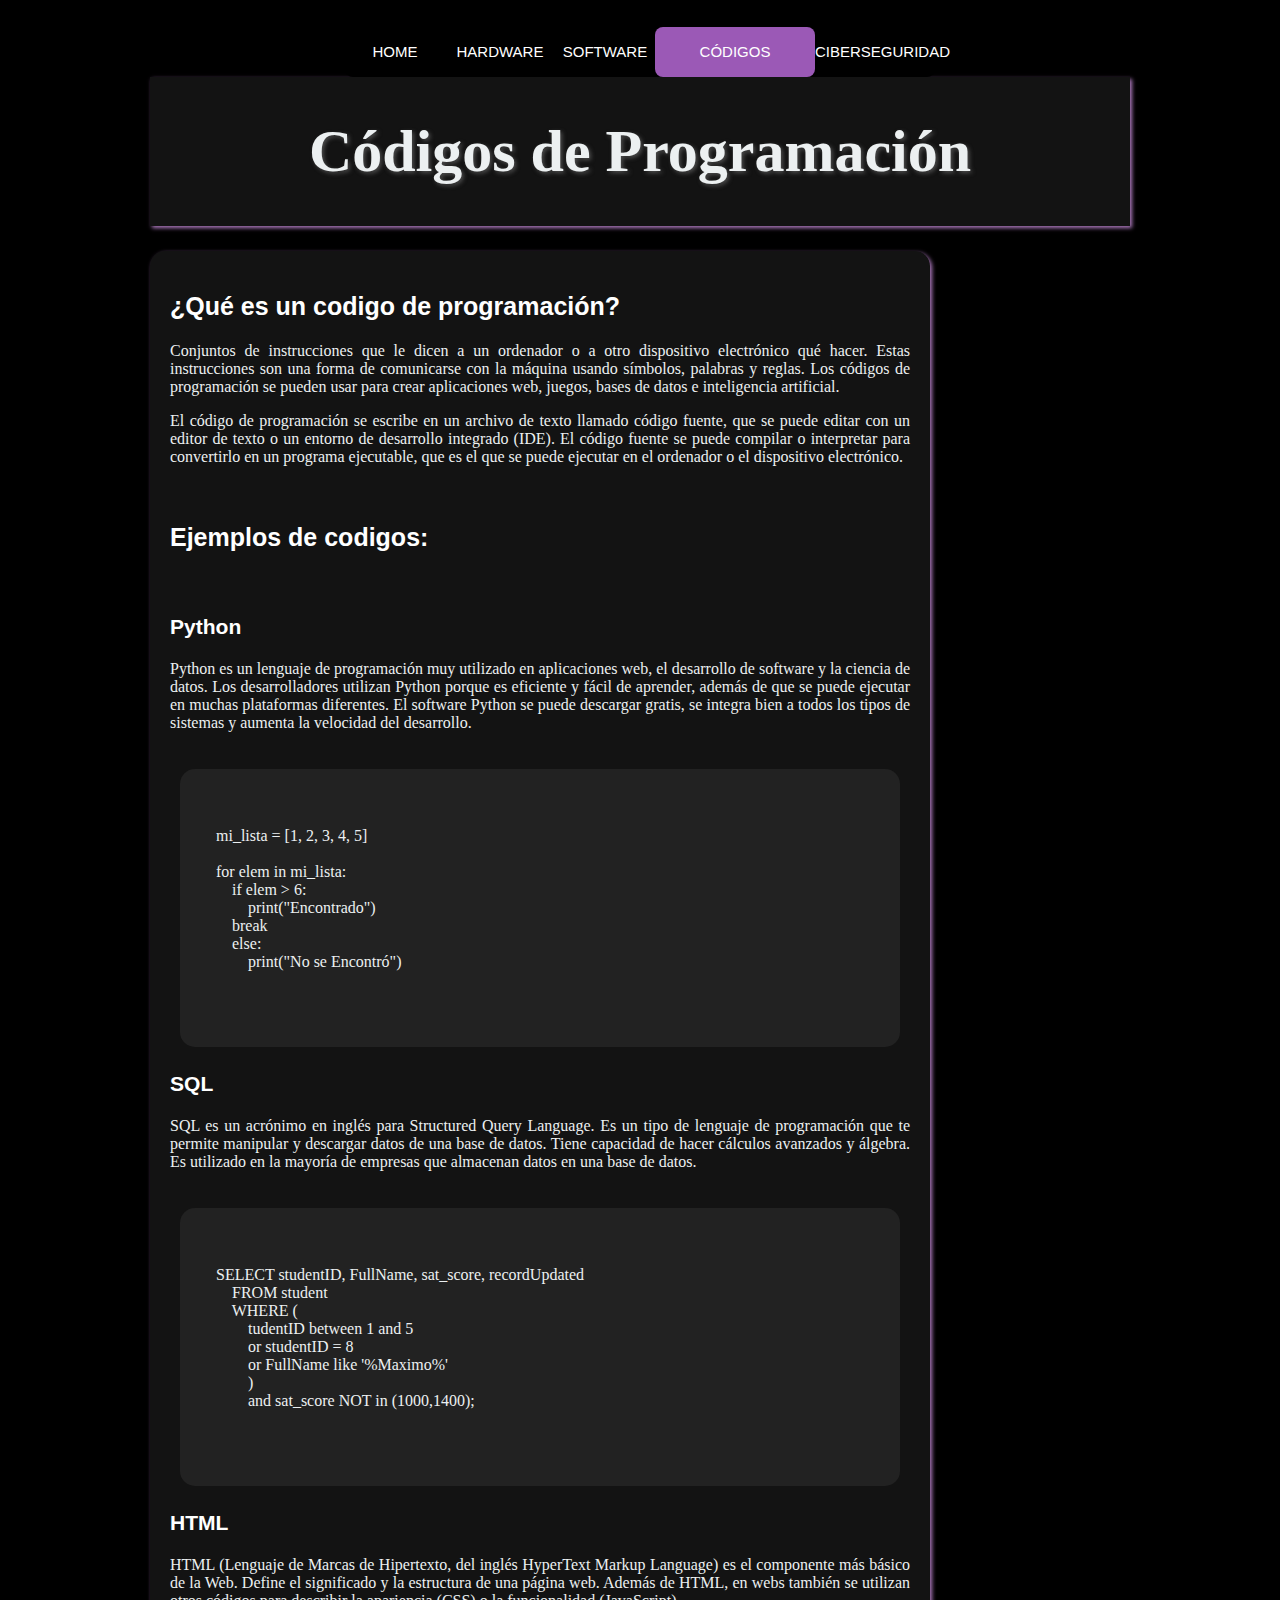
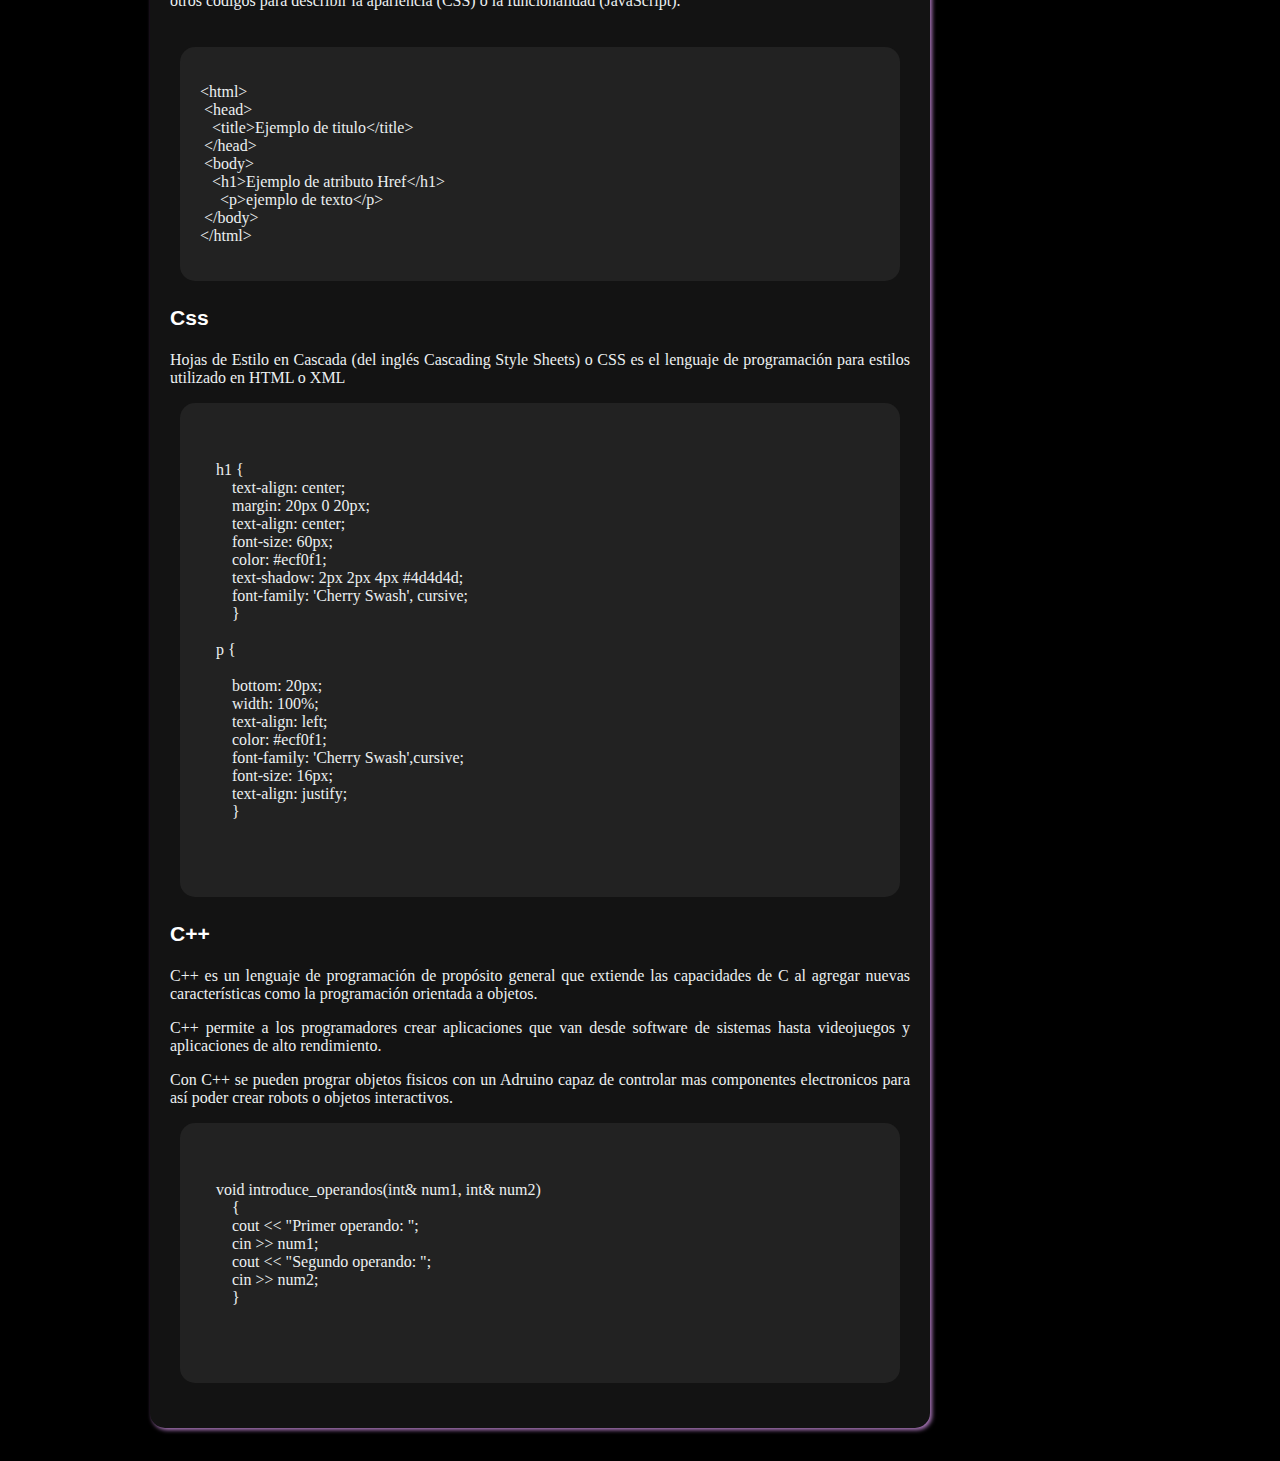
<file: Codigos_de_progamacion.html>
<html>
    <head>
        <title>Codigos de Programación</title>
        <link rel="stylesheet" src="style.css" href="style.css">
    </head>
    <body class="custom-cursor">
        <nav> 
            <a href="Home.html">Home</a>
            <a href="Hardware.html">Hardware</a>
            <a href="Software.html">Software</a>
            <a href="Codigos_de_progamacion.html">Códigos</a>
            <a href="Ciber_seguridad.html">Ciberseguridad</a>
           <div class="animation start-portefolio"></div>
          </nav>
          <div class="caja1">
            <h1>Códigos de Programación</h1>
          </div>
          <div class="caja">
            <h2>¿Qué es un codigo de programación?</h2>
            <p>Conjuntos de instrucciones que le dicen a un ordenador o a otro dispositivo electrónico qué hacer. Estas instrucciones son una forma de comunicarse con la máquina usando símbolos, palabras y reglas. Los códigos de programación se pueden usar para crear aplicaciones web, juegos, bases de datos e inteligencia artificial.</p>
            <p>El código de programación se escribe en un archivo de texto llamado código fuente, que se puede editar con un editor de texto o un entorno de desarrollo integrado (IDE). El código fuente se puede compilar o interpretar para convertirlo en un programa ejecutable, que es el que se puede ejecutar en el ordenador o el dispositivo electrónico.</p><br>
            <h2>Ejemplos de codigos:</h2><br>
            <h3>Python</h3>
                <p>Python es un lenguaje de programación muy utilizado en aplicaciones web, el desarrollo de software y la ciencia de datos. Los desarrolladores utilizan Python porque es eficiente y fácil de aprender, además de que se puede ejecutar en muchas plataformas diferentes. El software Python se puede descargar gratis, se integra bien a todos los tipos de sistemas y aumenta la velocidad del desarrollo.</p><br>
                <div class="caja2">
                    <pre>
                        <code>
    mi_lista = [1, 2, 3, 4, 5]
    
    for elem in mi_lista:
        if elem > 6:
            print("Encontrado")
        break
        else:
            print("No se Encontró")
                        </code>
                    </pre>
                </div>
            <h3>SQL</h3>
                <p>SQL es un acrónimo en inglés para Structured Query Language. Es un tipo de lenguaje de programación que te permite manipular y descargar datos de una base de datos. Tiene capacidad de hacer cálculos avanzados y álgebra. Es utilizado en la mayoría de empresas que almacenan datos en una base de datos.</p><br>
                <div class="caja2">
                    <pre>
                        <code>
    SELECT studentID, FullName, sat_score, recordUpdated
        FROM student
        WHERE (
            tudentID between 1 and 5
            or studentID = 8
            or FullName like '%Maximo%'
            )
            and sat_score NOT in (1000,1400);
                        </code>
                    </pre>
                </div>
            <h3>HTML</h3>
                <p>HTML (Lenguaje de Marcas de Hipertexto, del inglés HyperText Markup Language) es el componente más básico de la Web. Define el significado y la estructura de una página web. Además de HTML, en webs también se utilizan otros códigos para describir la apariencia (CSS) o la funcionalidad (JavaScript).</p><br>
                <div class="caja2">
                    <p>
                        &lt;html&gt;<br>
                            &nbsp;&lt;head&gt;<br>
                            &nbsp;&nbsp;&nbsp;&lt;title&gt;Ejemplo de titulo&lt;/title&gt;<br>
                            &nbsp;&lt;/head&gt;<br>
                            &nbsp;&lt;body&gt;<br>
                            &nbsp;&nbsp;&nbsp;&lt;h1&gt;Ejemplo de atributo Href&lt;/h1&gt;<br>
                            &nbsp;&nbsp;&nbsp;&nbsp;&nbsp;&lt;p&gt;ejemplo de texto&lt;/p&gt;<br>
                            &nbsp;&lt;/body&gt;<br>
                            &lt;/html&gt;<br>
                    </p>
                </div>
            <h3>Css</h3>
            <p>Hojas de Estilo en Cascada (del inglés Cascading Style Sheets) o CSS es el lenguaje de programación para estilos utilizado en HTML o XML</p>
            <div class="caja2">
                <pre>
                    <code>
    h1 {
        text-align: center;
        margin: 20px 0 20px;
        text-align: center;
        font-size: 60px;
        color: #ecf0f1;
        text-shadow: 2px 2px 4px #4d4d4d;
        font-family: 'Cherry Swash', cursive;
        }
                          
    p {
                          
        bottom: 20px;
        width: 100%;
        text-align: left;
        color: #ecf0f1;
        font-family: 'Cherry Swash',cursive;
        font-size: 16px;
        text-align: justify;
        }
                    </code>
                </pre>
            </div>
            <h3>C++</h3>
                <p>C++ es un lenguaje de programación de propósito general que extiende las capacidades de C al agregar nuevas características como la programación orientada a objetos.</p>
                <p>C++ permite a los programadores crear aplicaciones que van desde software de sistemas hasta videojuegos y aplicaciones de alto rendimiento.</p>
                <p>Con C++ se pueden prograr objetos fisicos con un Adruino capaz de controlar mas componentes electronicos para así poder crear robots o objetos interactivos.</p>
                <div class="caja2">
                    <pre>
                        <code>
    void introduce_operandos(int& num1, int& num2)
        {
        cout << "Primer operando: ";
        cin >> num1;
        cout << "Segundo operando: ";
        cin >> num2;
        }
                        </code>
                    </pre>
                </div>
          </div>
    </body>
</html>
</file>
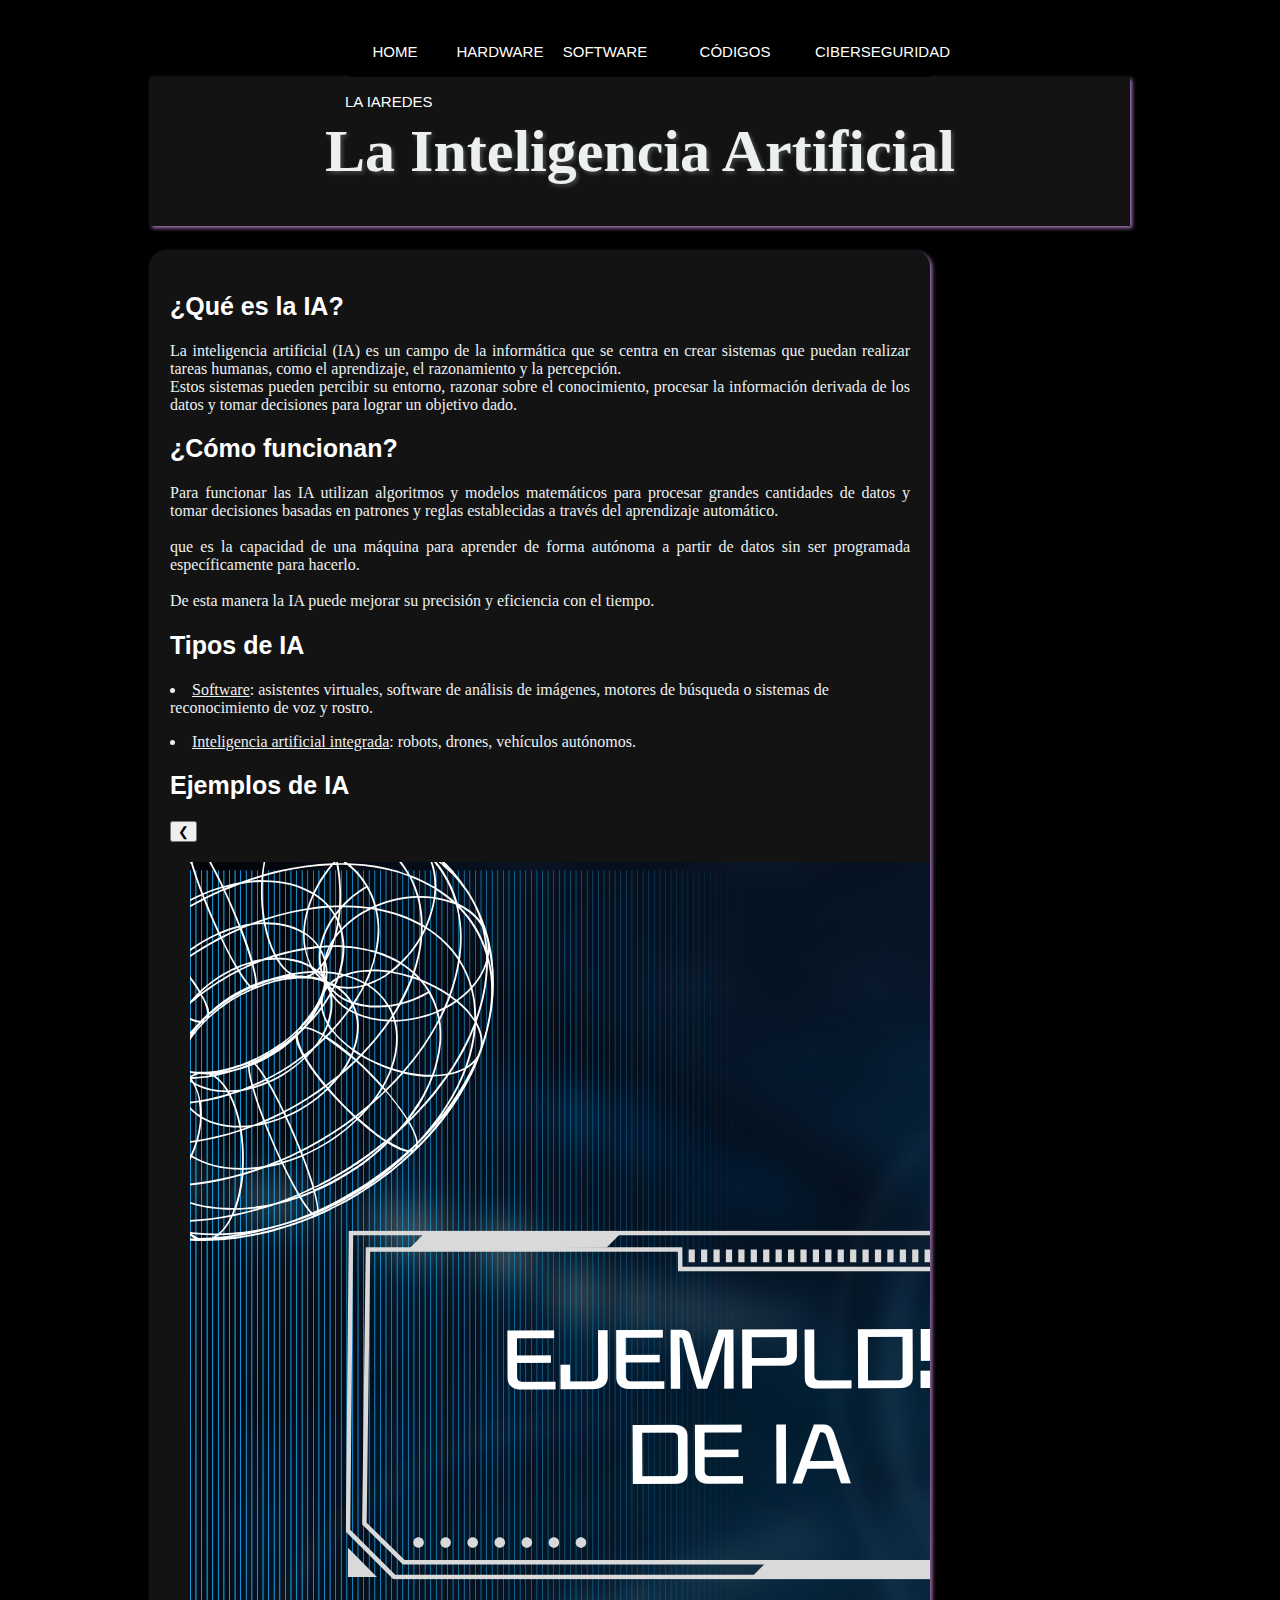
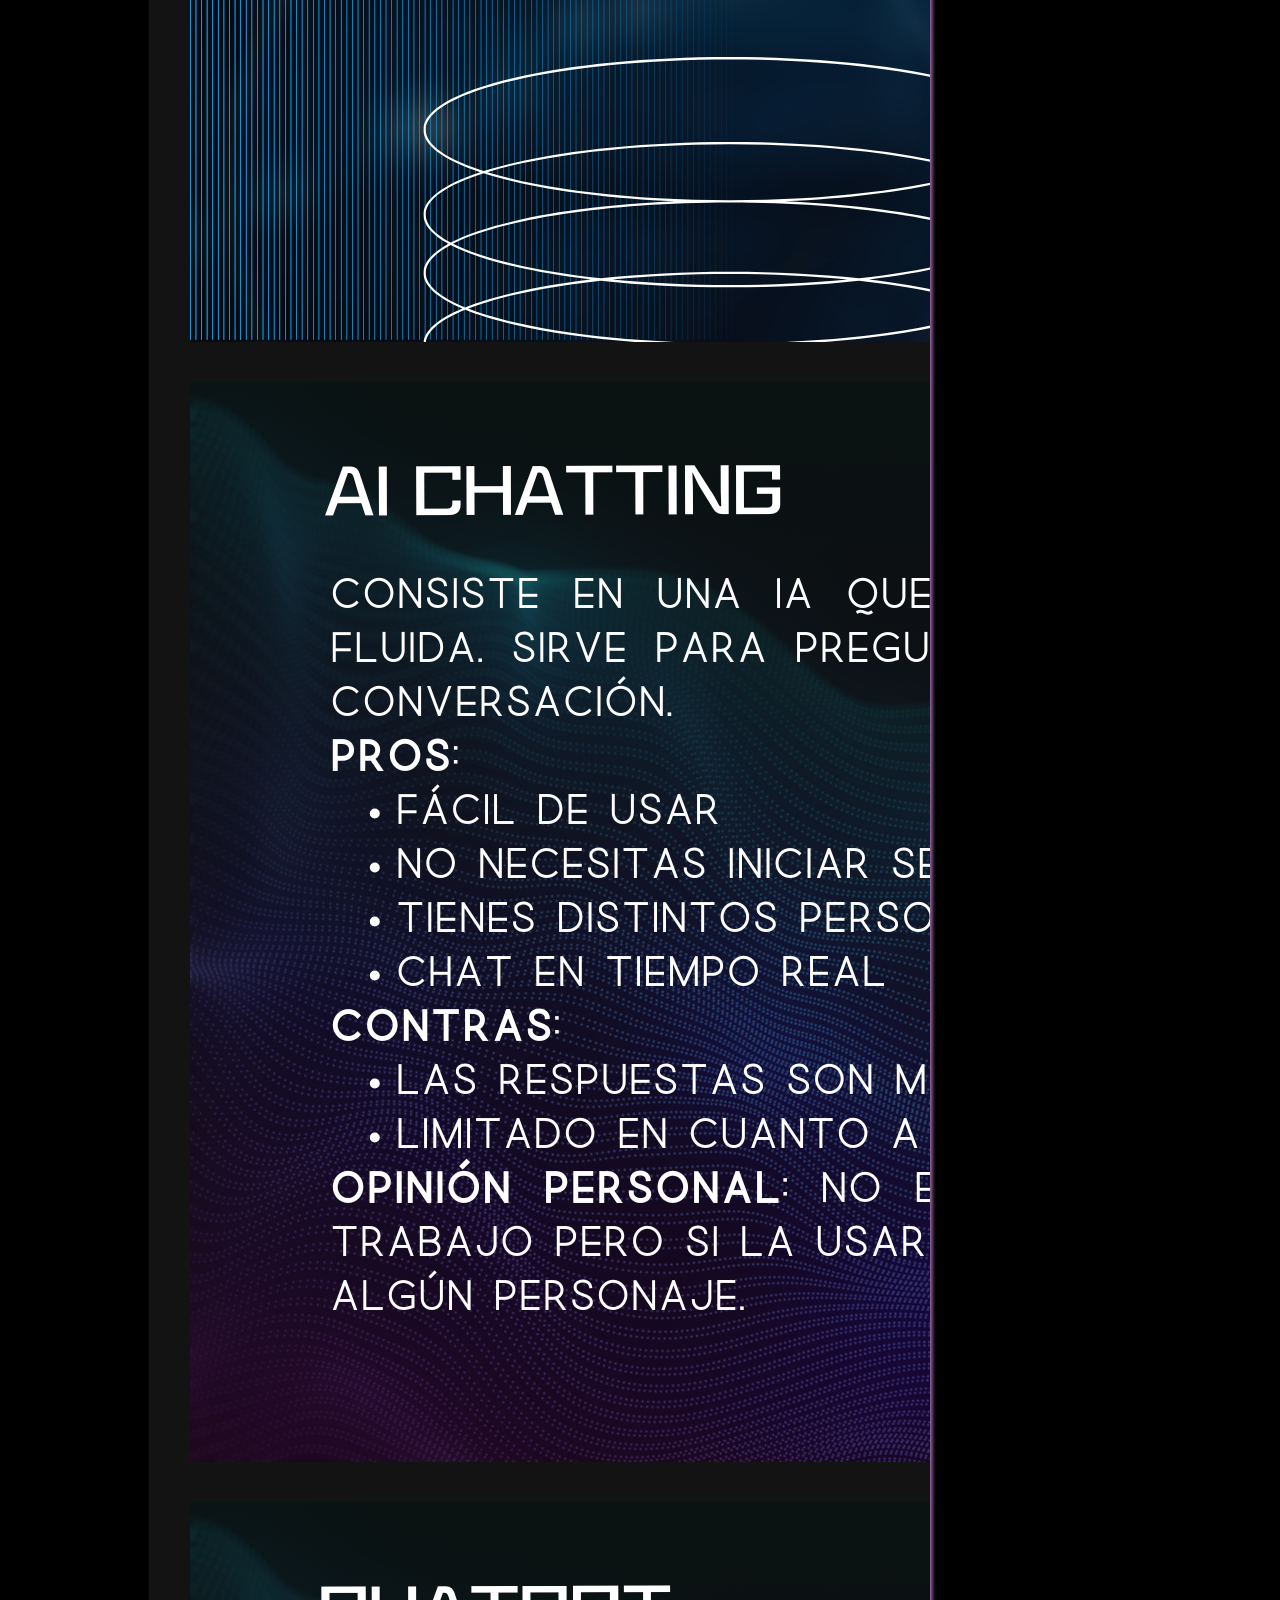
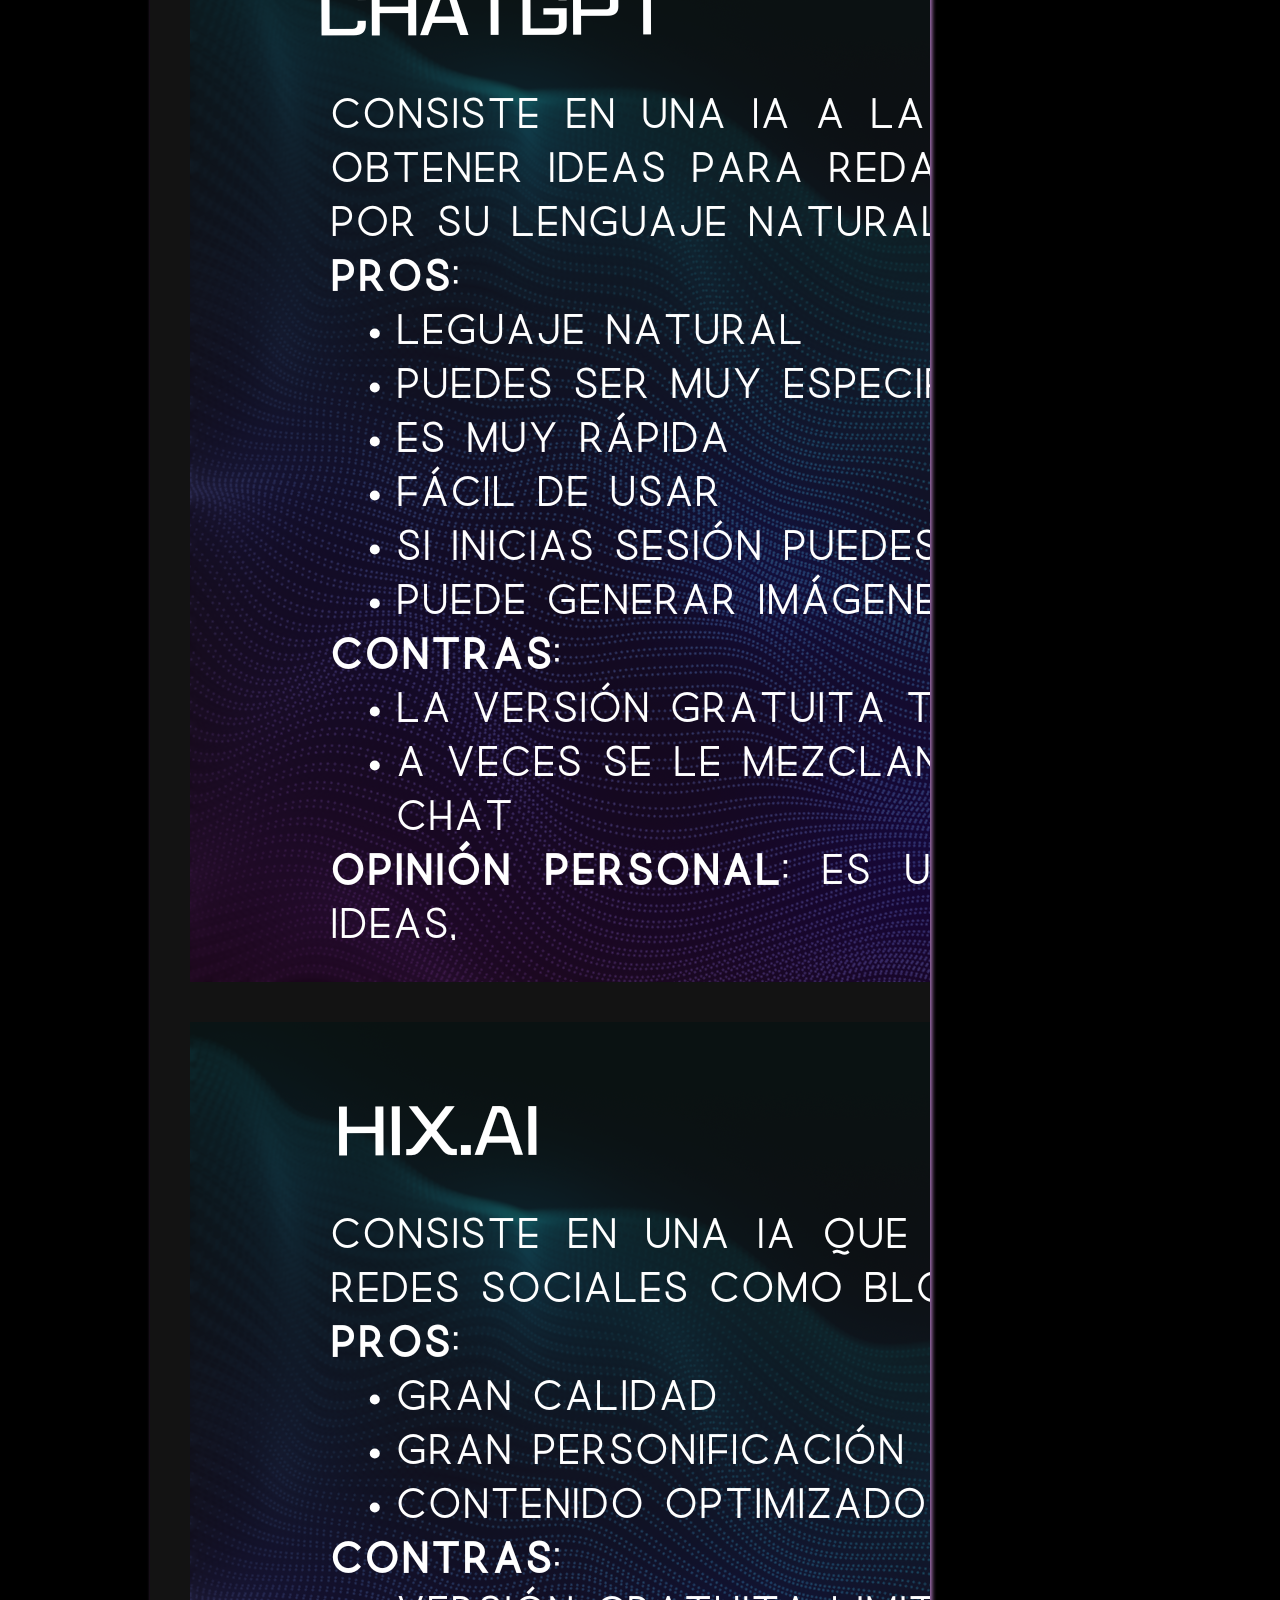
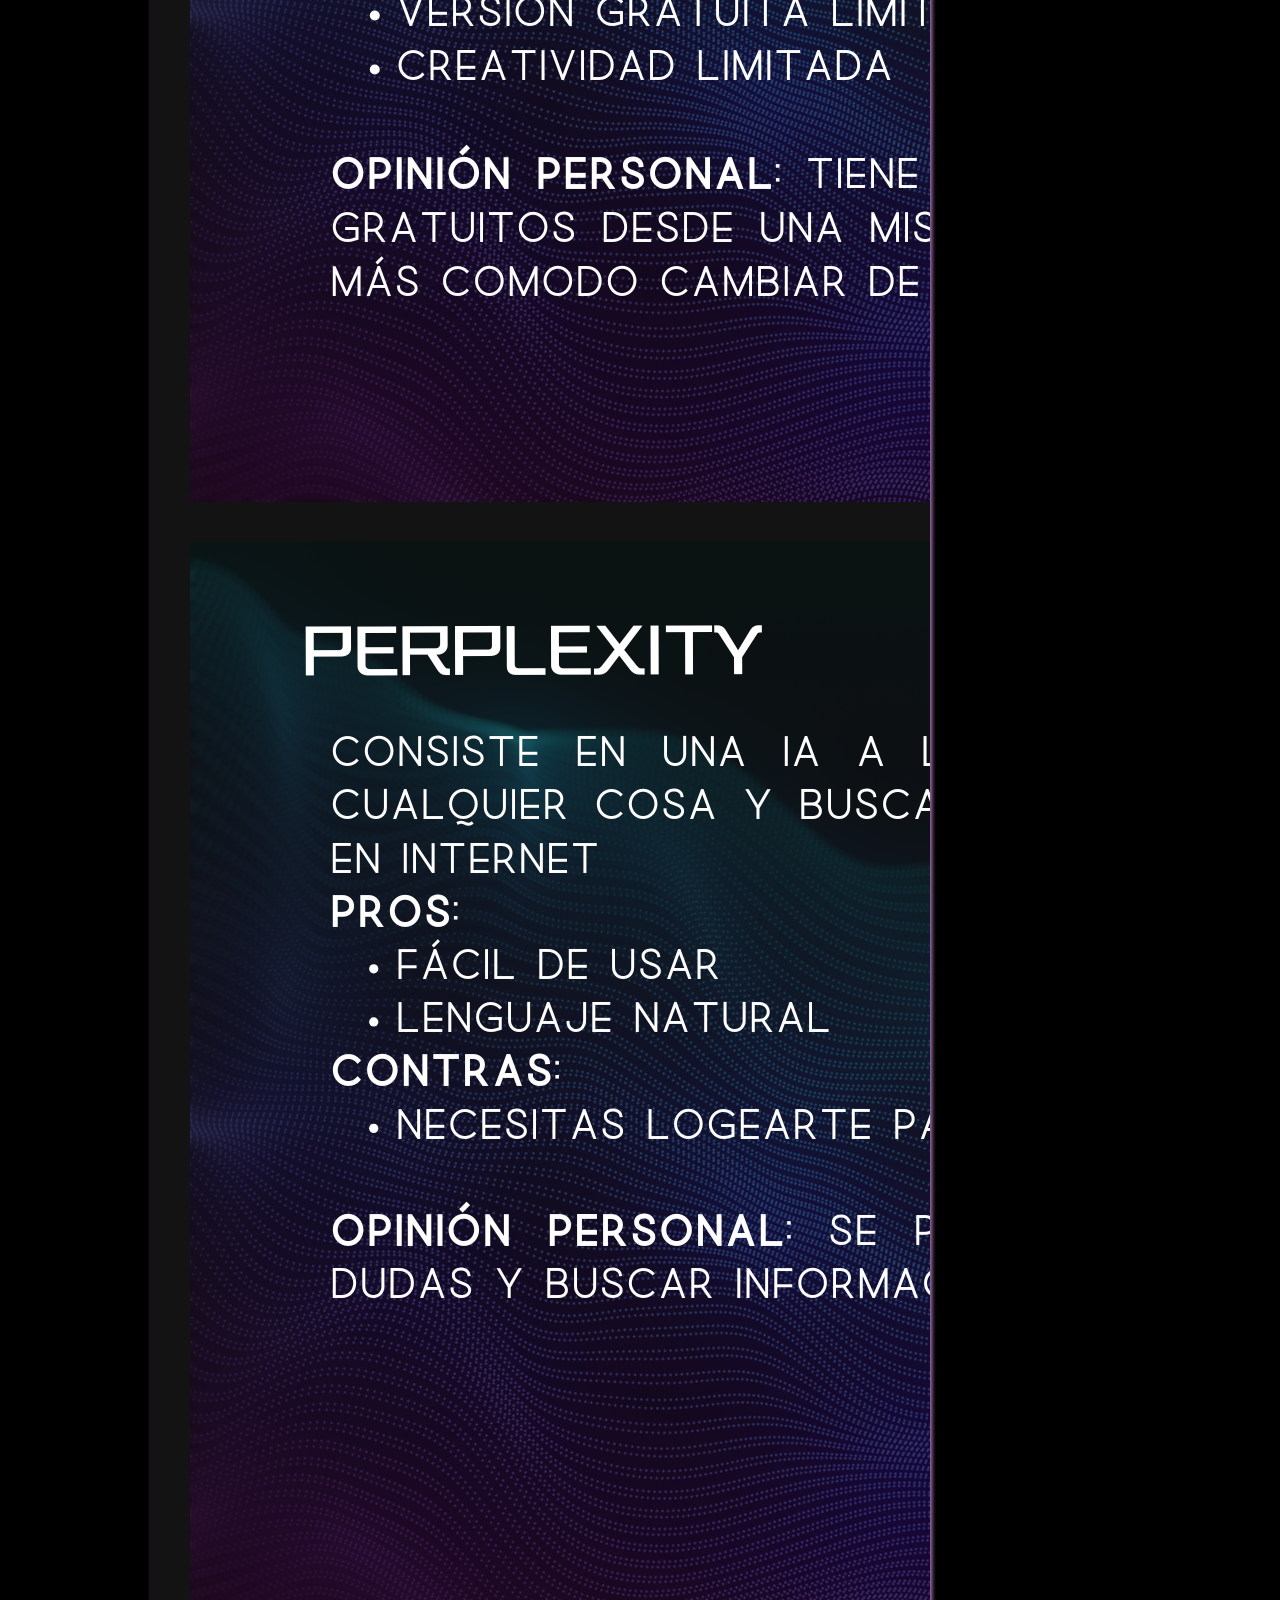
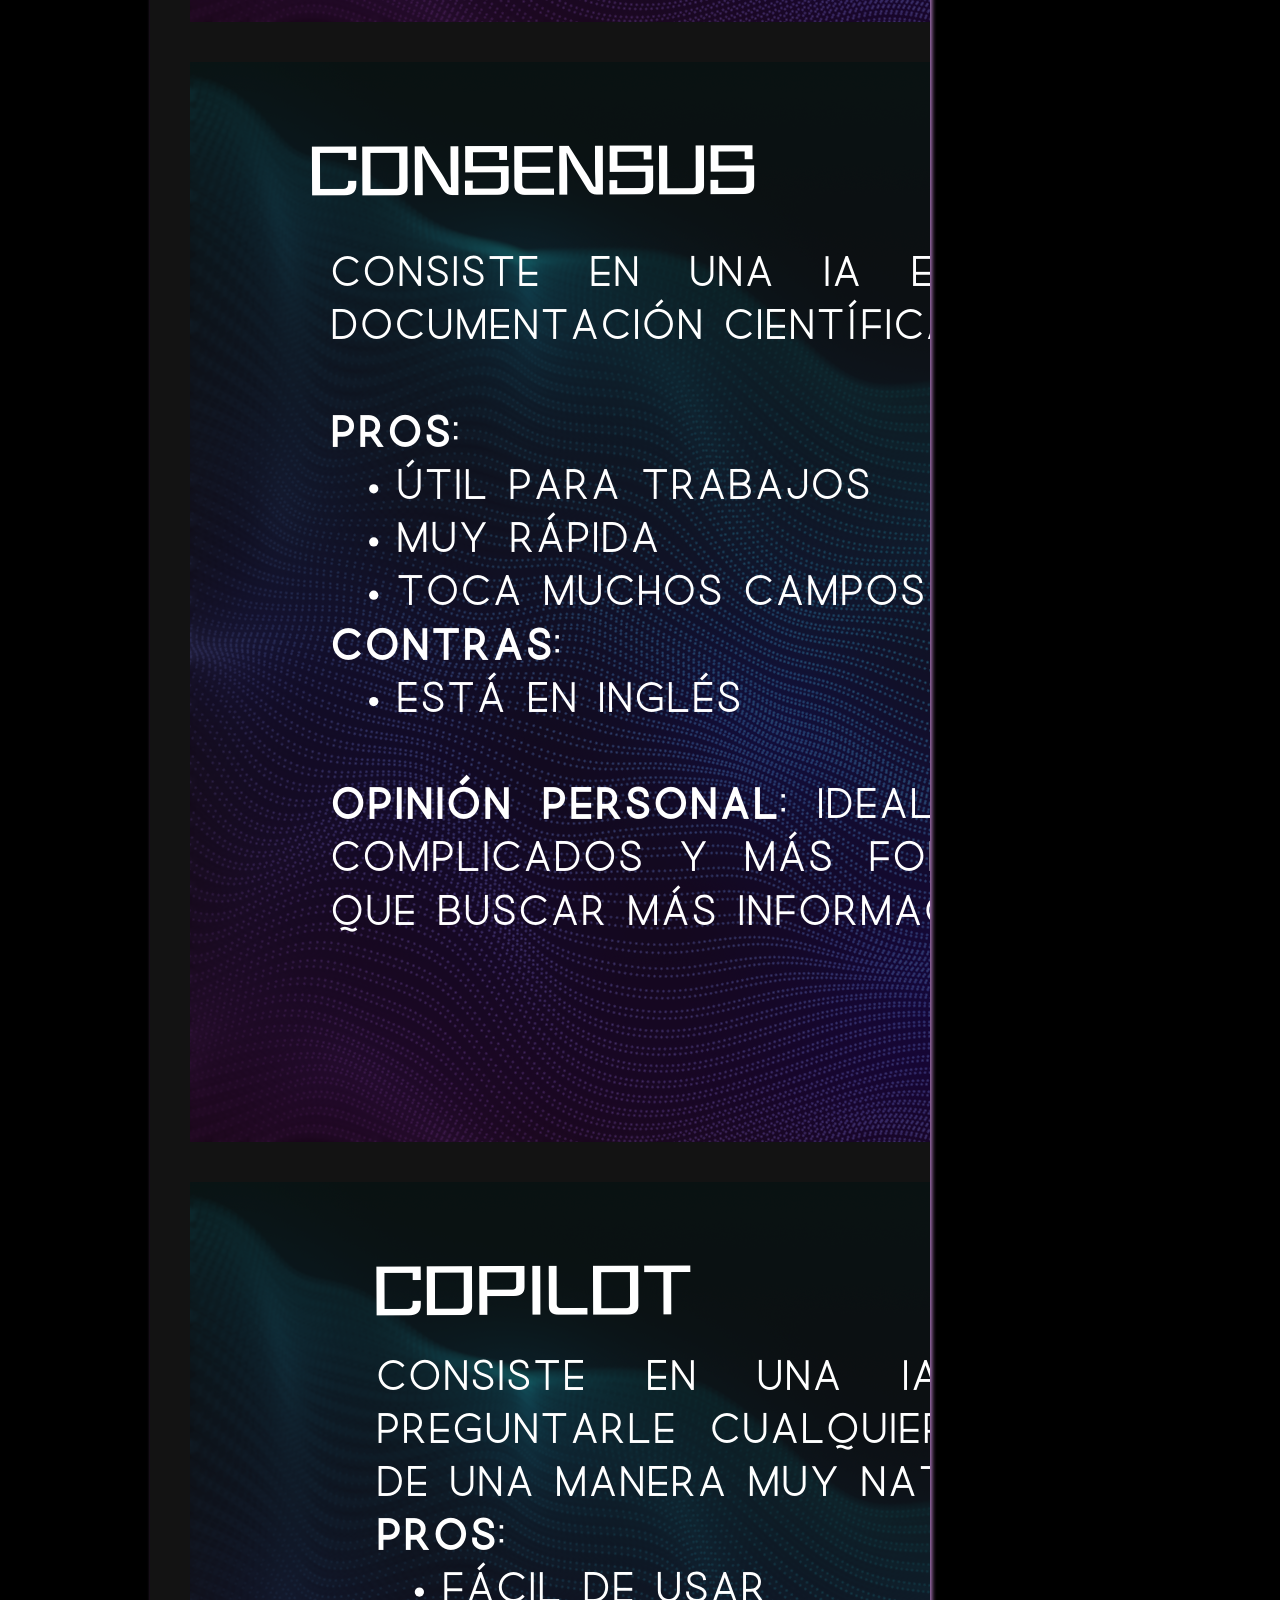
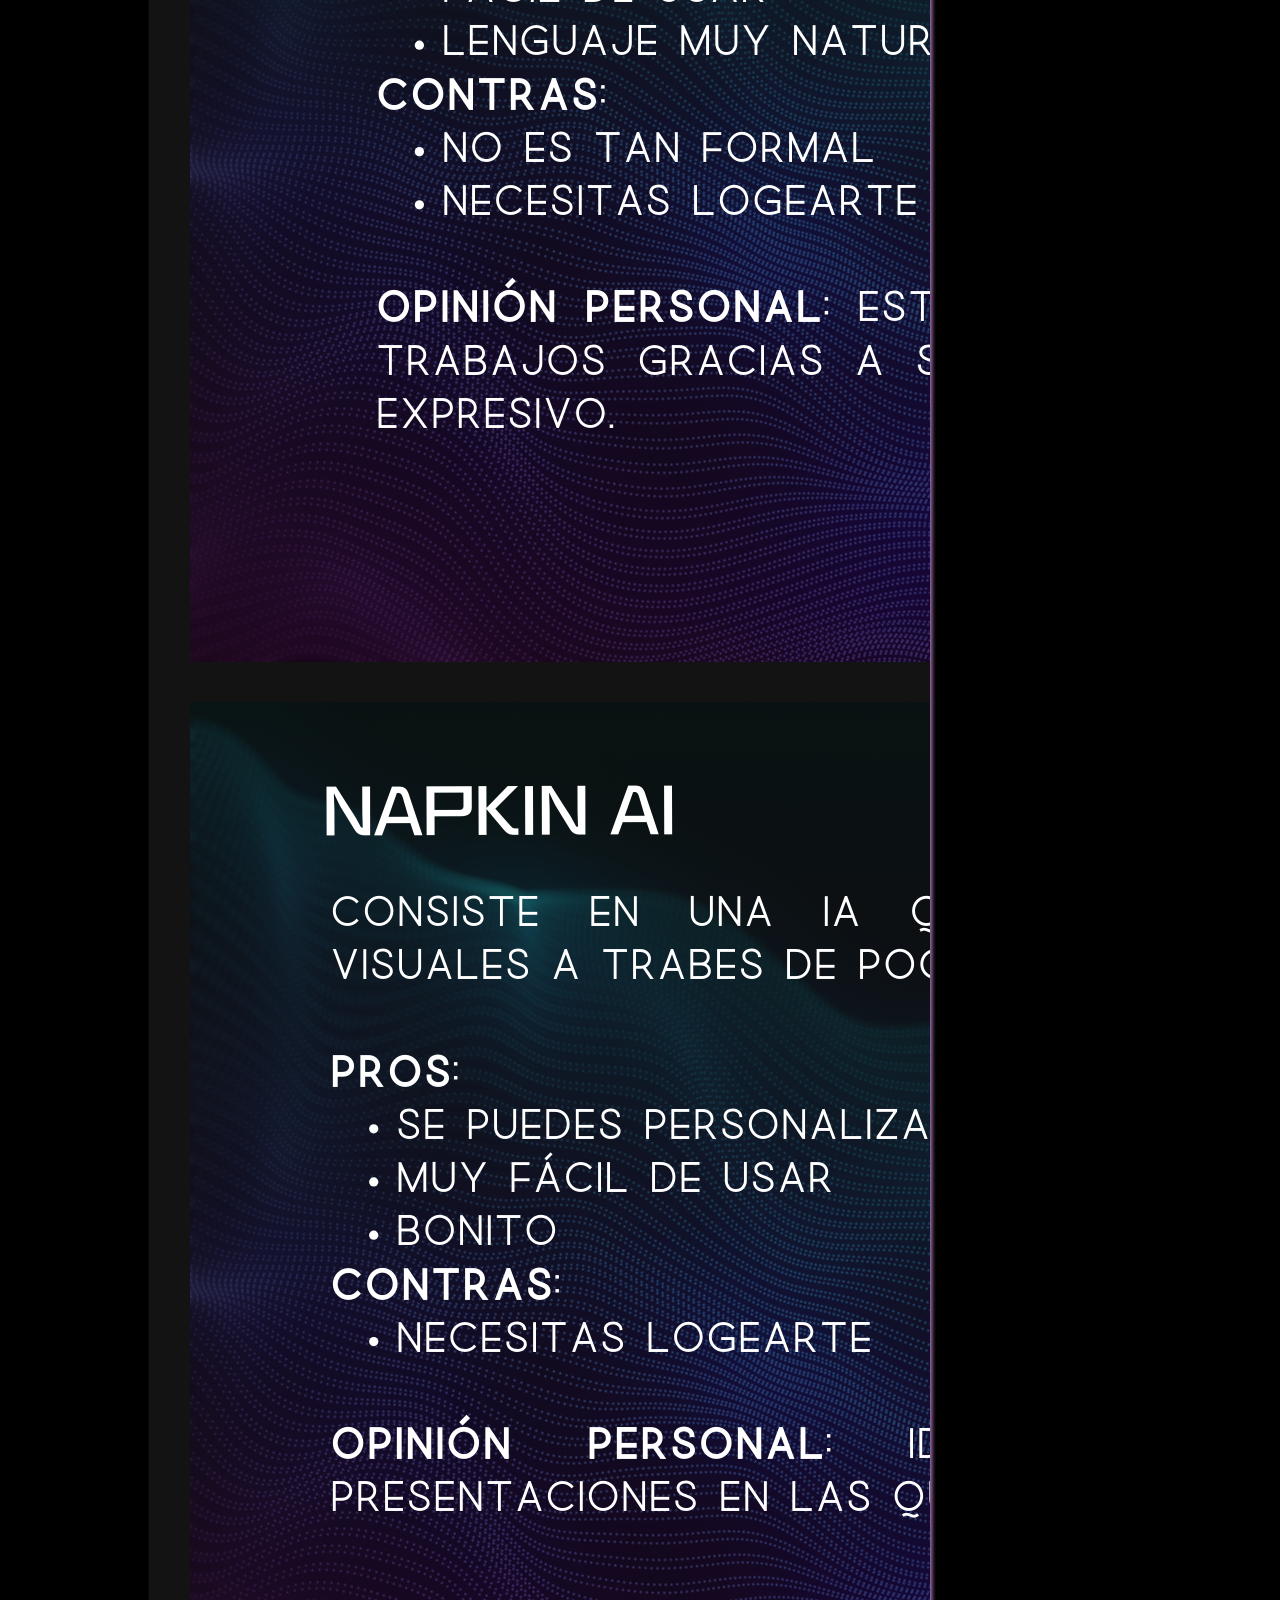
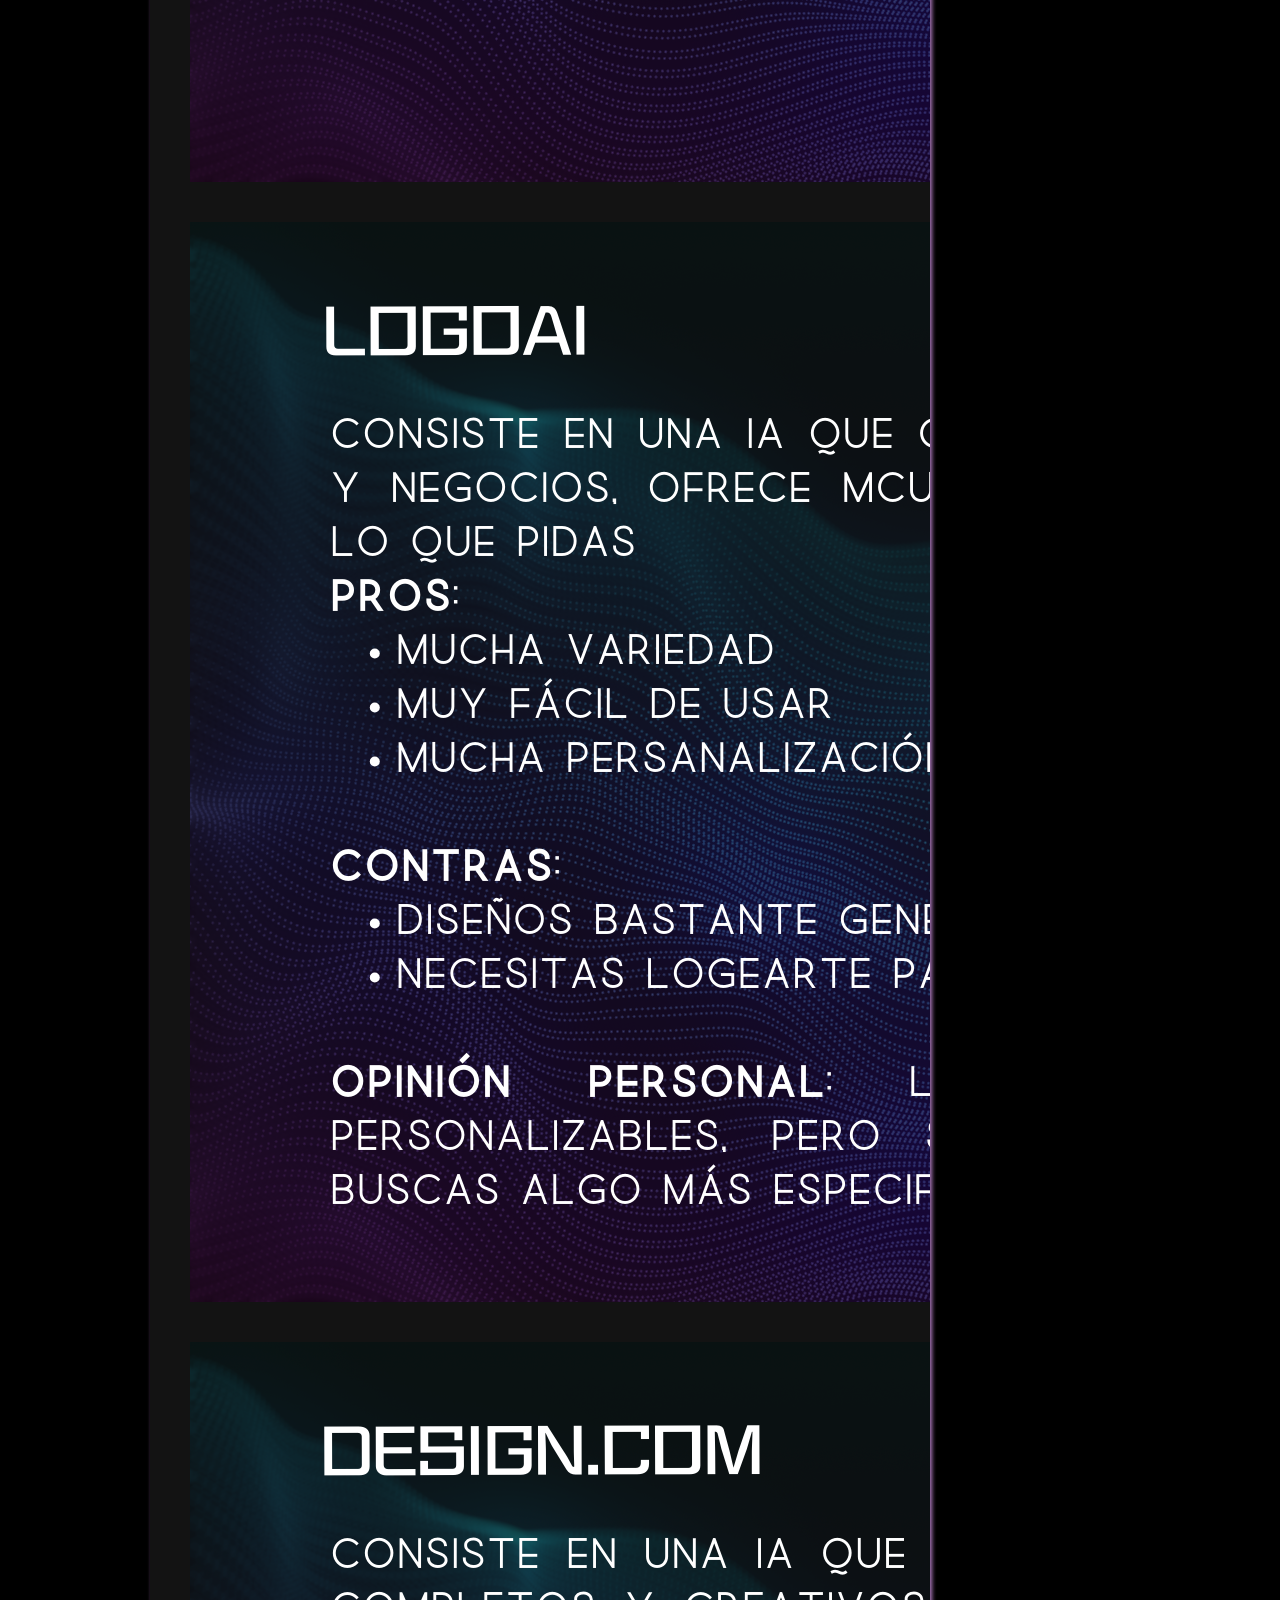
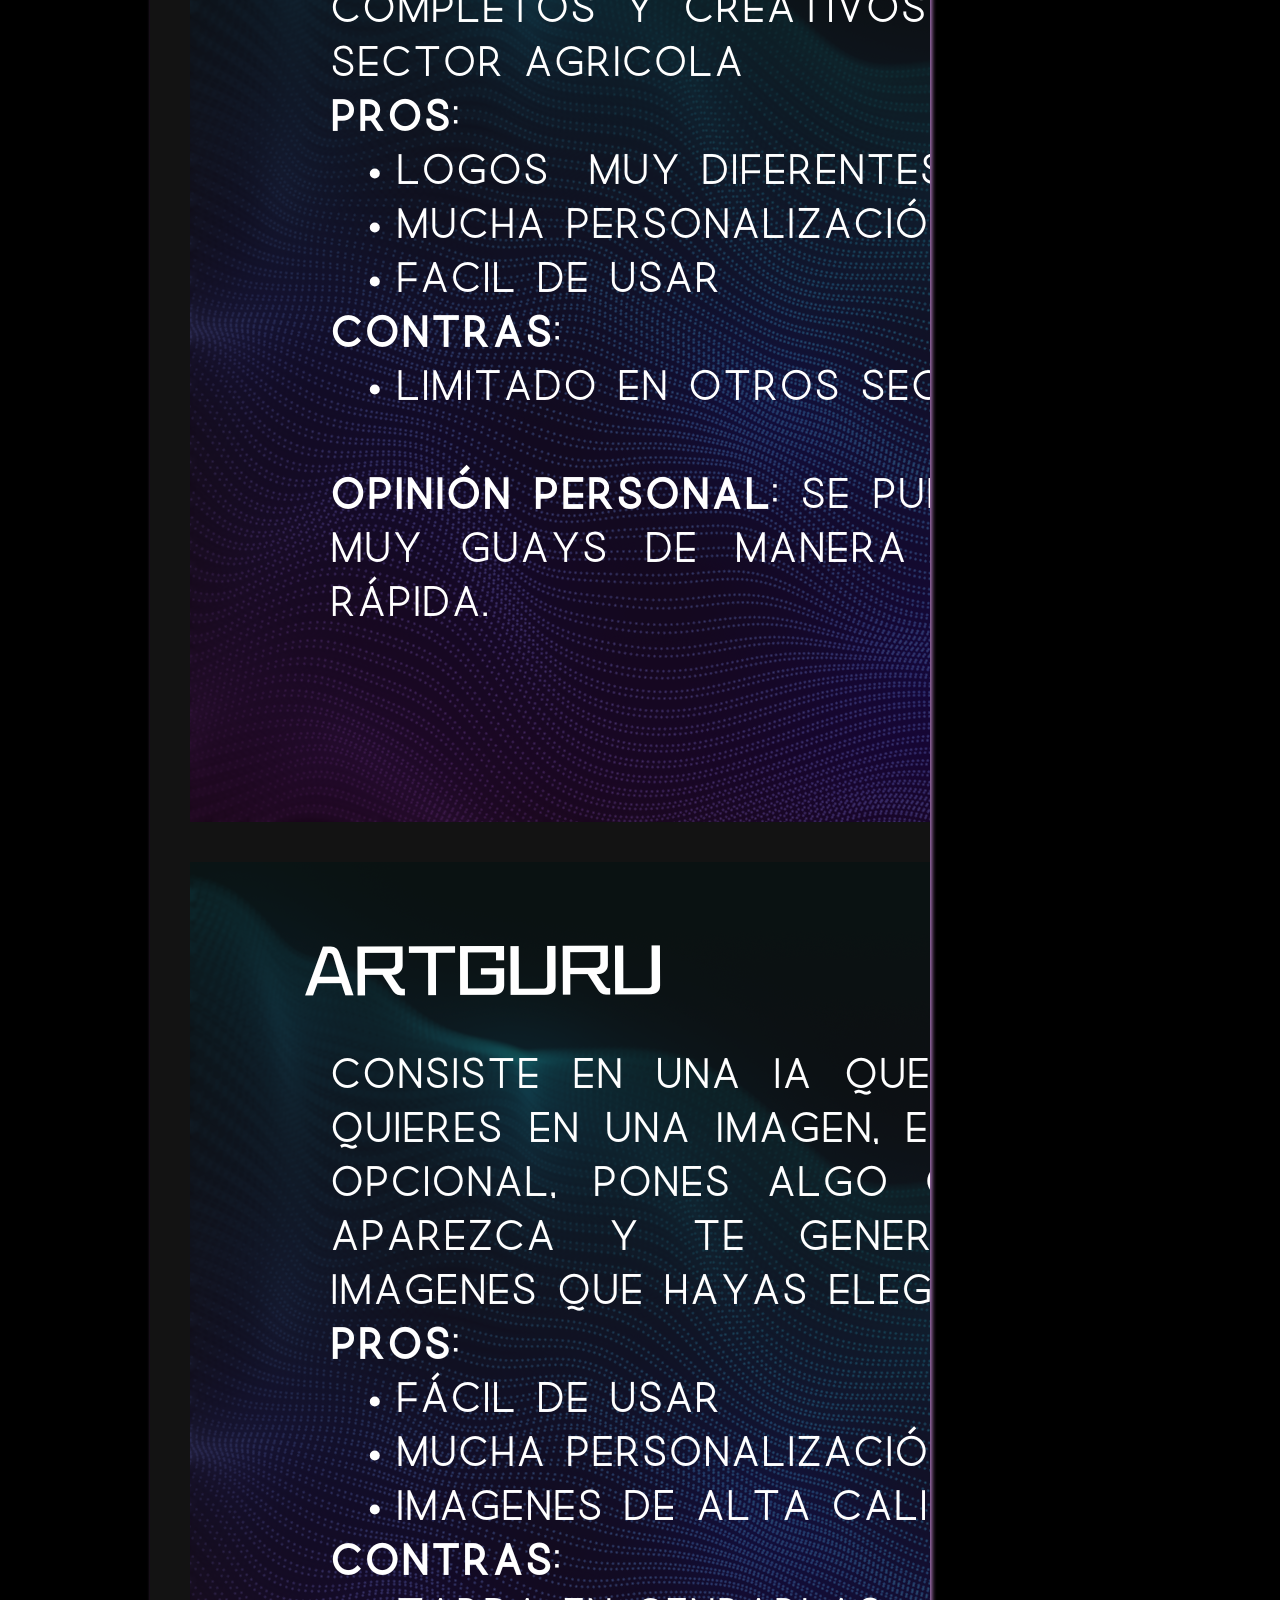
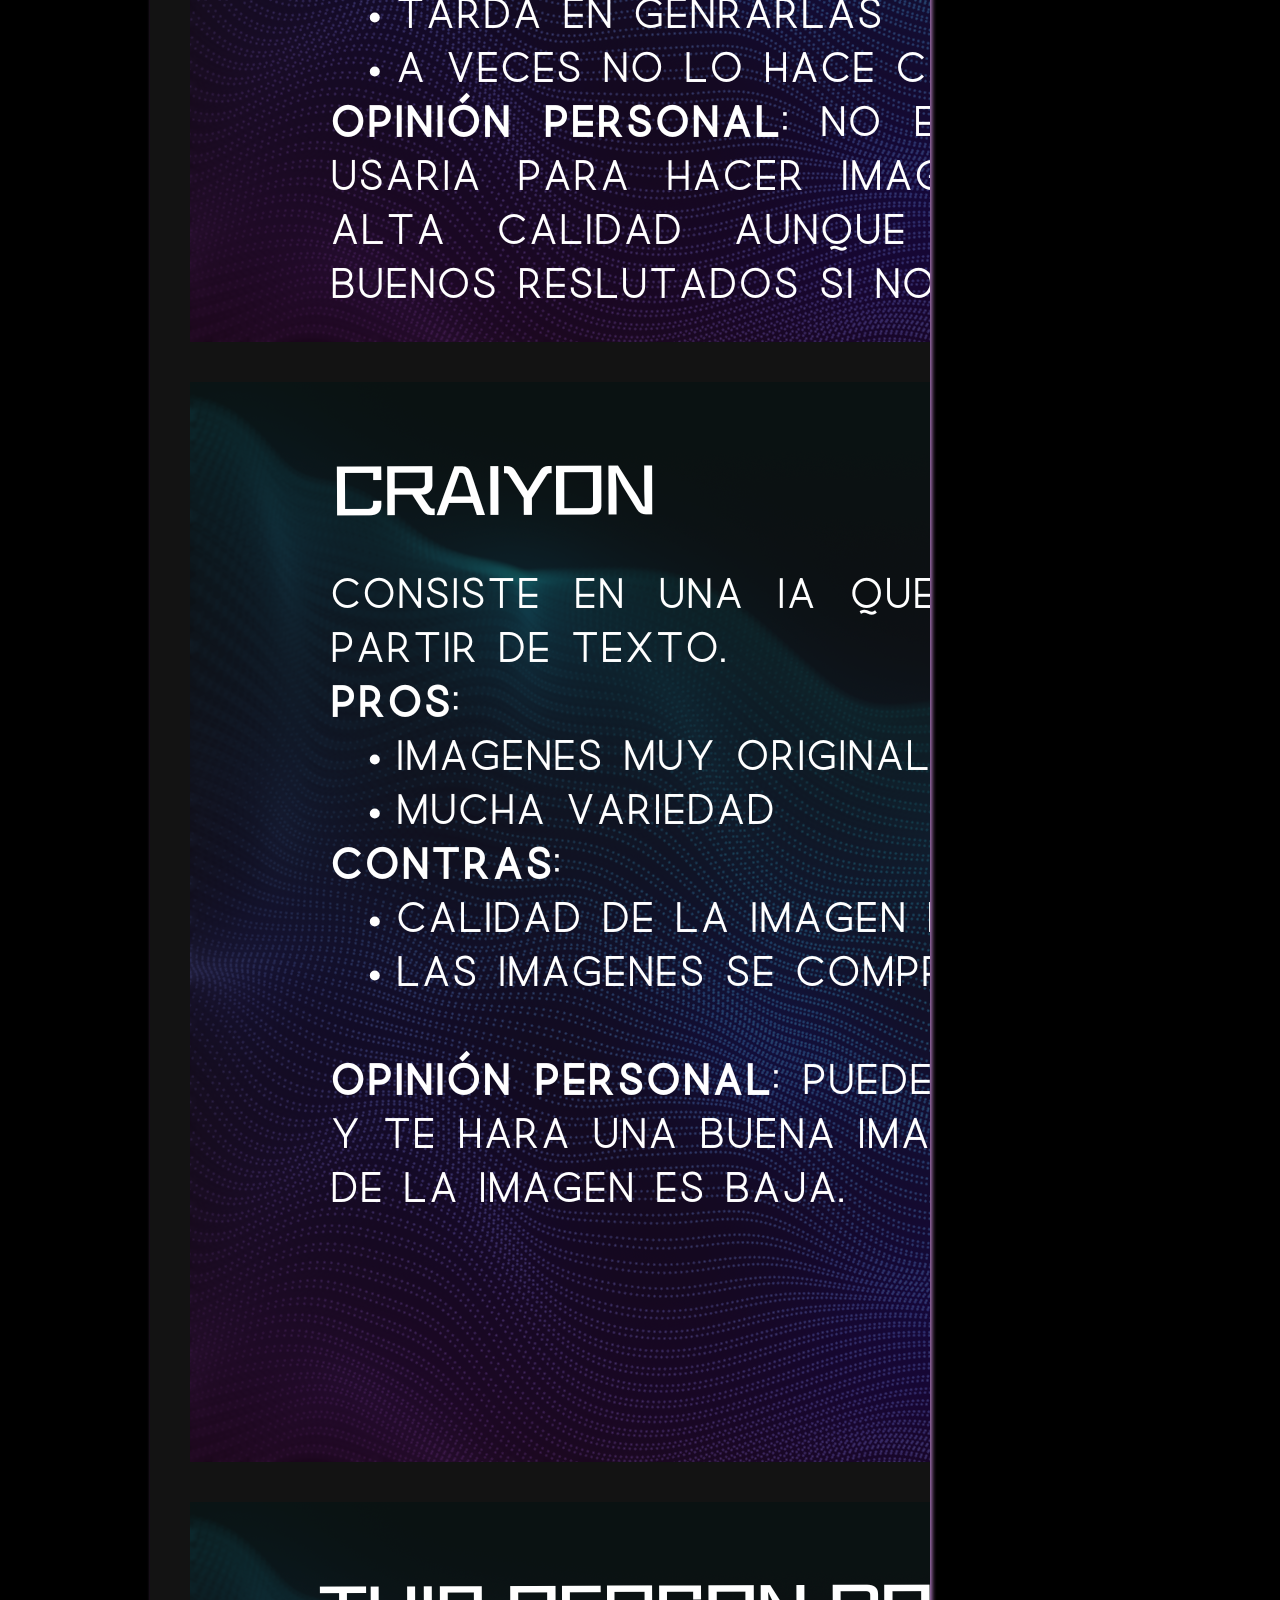
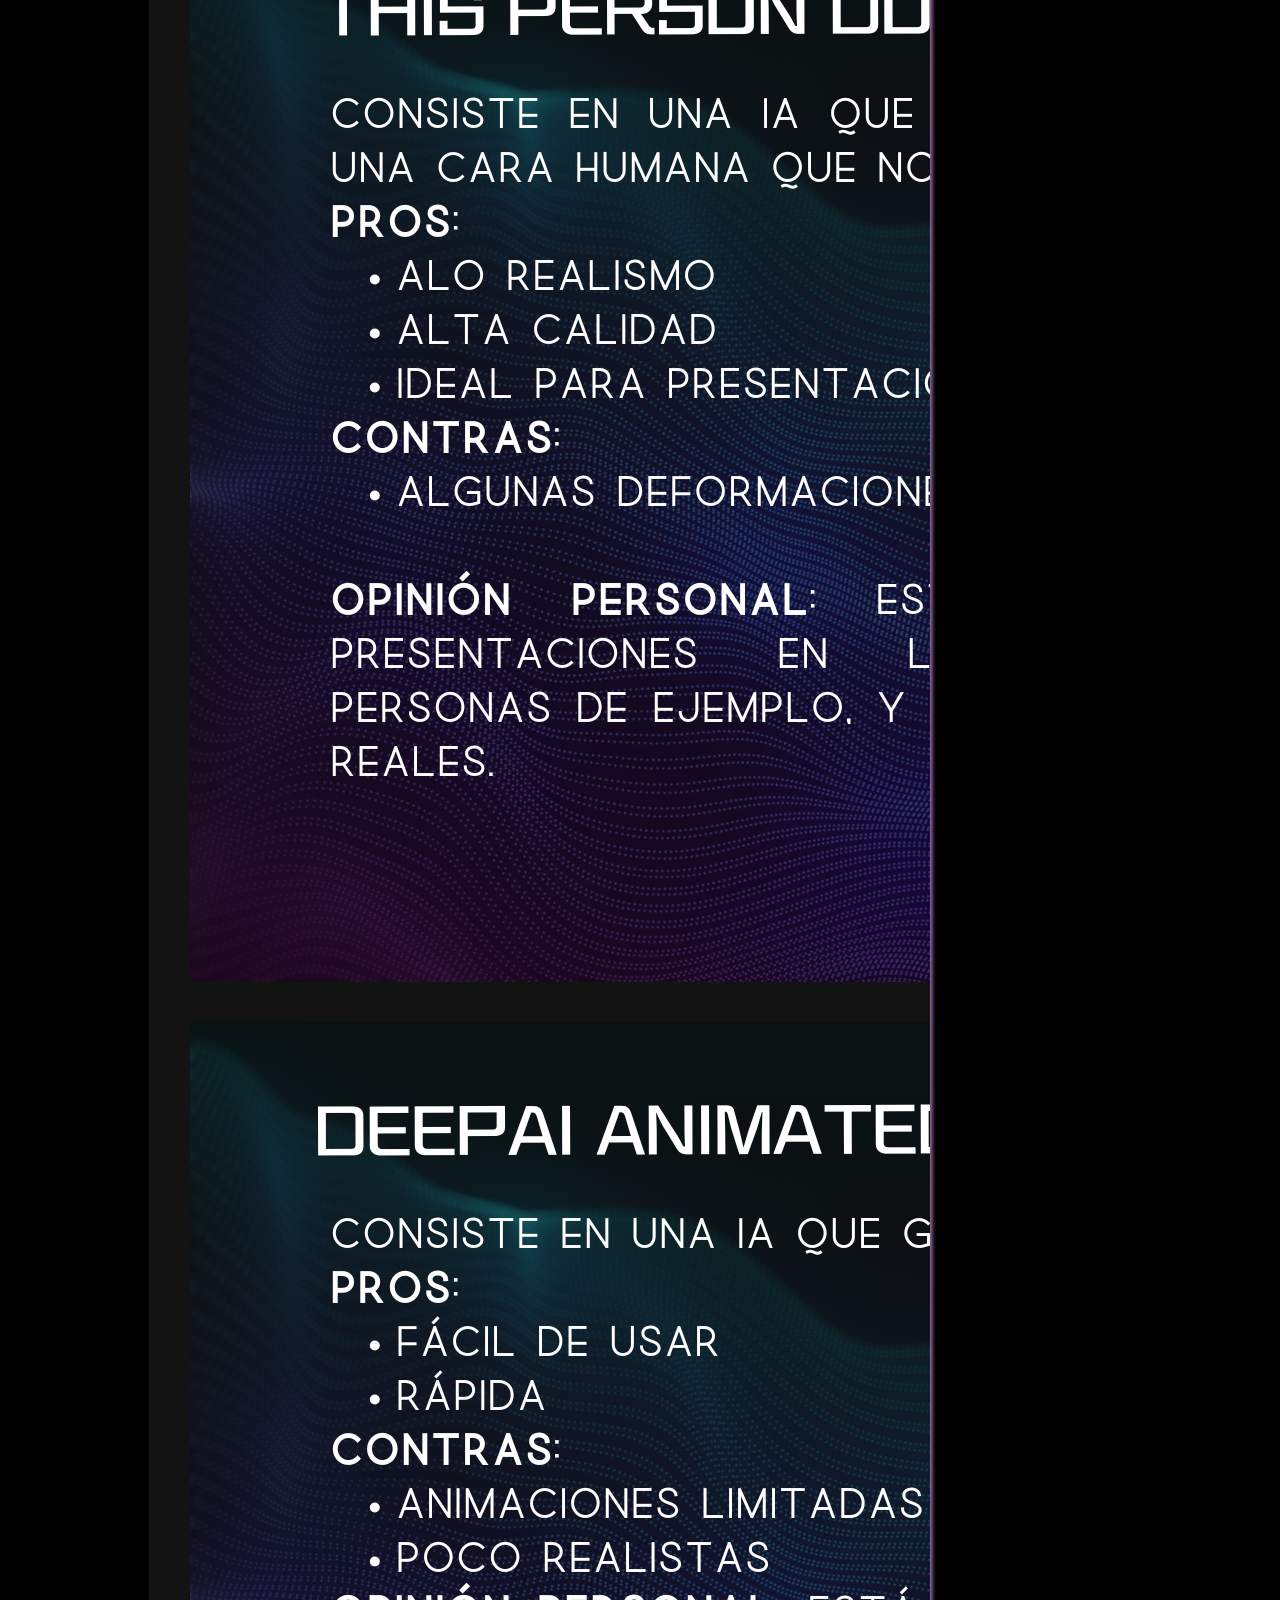
<file: Ia.html>
<html>
    <head>
        <title>CiverSeguridad</title>
        <link rel="stylesheet" src="style.css" href="style.css">
    </head>
    <body>
        <nav> 
            <a href="Home.html">Home</a>
            <a href="Hardware.html">Hardware</a>
            <a href="Software.html">Software</a>
            <a href="Codigos_de_progamacion.html">Códigos</a>
            <a href="Ciber_seguridad.html">Ciberseguridad</a>
            <a href="Ia.html">La IA</a>
            <a href="Redes.html">Redes</a>
           <div class="animation start-ia"></div>
          </nav>
          <div class="caja1">
            <h1>La Inteligencia Artificial</h1>
          </div>
          <div class="caja">
            <h2>¿Qué es la IA?</h2>
            <p>La inteligencia artificial (IA) es un campo de la informática que se centra en crear sistemas que puedan realizar tareas humanas, como el aprendizaje, el razonamiento y la percepción.</br>Estos sistemas pueden percibir su entorno, razonar sobre el conocimiento, procesar la información derivada de los datos y tomar decisiones para lograr un objetivo dado.</p> 
            <h2>¿Cómo funcionan?</h2>
            <p>Para funcionar las IA utilizan algoritmos y modelos matemáticos para procesar grandes cantidades de datos y tomar decisiones basadas en patrones y reglas establecidas a través del aprendizaje automático.</br></br>que es la capacidad de una máquina para aprender de forma autónoma a partir de datos sin ser programada específicamente para hacerlo. </br></br>De esta manera la IA puede mejorar su precisión y eficiencia con el tiempo.</p>    
            <h2>Tipos de IA</h2>
            <p><li><u>Software</u>: asistentes virtuales, software de análisis de imágenes, motores de búsqueda o sistemas de reconocimiento de voz y rostro.</li></p>
            <p><li><u>Inteligencia artificial integrada</u>: robots, drones, vehículos autónomos.</li></p>
            <h2>Ejemplos de IA</h2>

            <div class="carrusel" >
              <button class="boton izquierda" onclick="moverCarrusel(-1.11)">&#10094;</button>
              <div class="imagenes" id="imagenes">
                <img src="img/9.png" alt="Imagen 1">
                <img src="img/10.png" alt="Imagen 2">
                <img src="img/11.png" alt="Imagen 3">
                <img src="img/12.png" alt="Imagen 4">
                <img src="img/13.png" alt="Imagen 5">
                <img src="img/14.png" alt="Imagen 6">
                <img src="img/15.png" alt="Imagen 7">
                <img src="img/16.png" alt="Imagen 8">
                <img src="img/17.png" alt="Imagen 9">
                <img src="img/18.png" alt="Imagen 10">
                <img src="img/19.png" alt="Imagen 11">
                <img src="img/20.png" alt="Imagen 12">
                <img src="img/21.png" alt="Imagen 13">
                <img src="img/22.png" alt="Imagen 14">
                <img src="img/23.png" alt="Imagen 15">
              </div>
              <button class="boton derecha" onclick="moverCarrusel(1.11)">&#10095;</button>
            </div>
            
            <script>
              let indice = 0;
              const imagenes = document.getElementById("imagenes");
              const total = imagenes.children.length;
            
              function moverCarrusel(direccion) {
                indice += direccion;
            
                if (indice < 0) {
                  indice = total - 1;
                } else if (indice >= total) {
                  indice = 0;
                }
            
                imagenes.style.transform = `translateX(${-indice * 600}px)`;
              }
            </script>

            </div>  
          </div>
    </body>
</html>
</file>
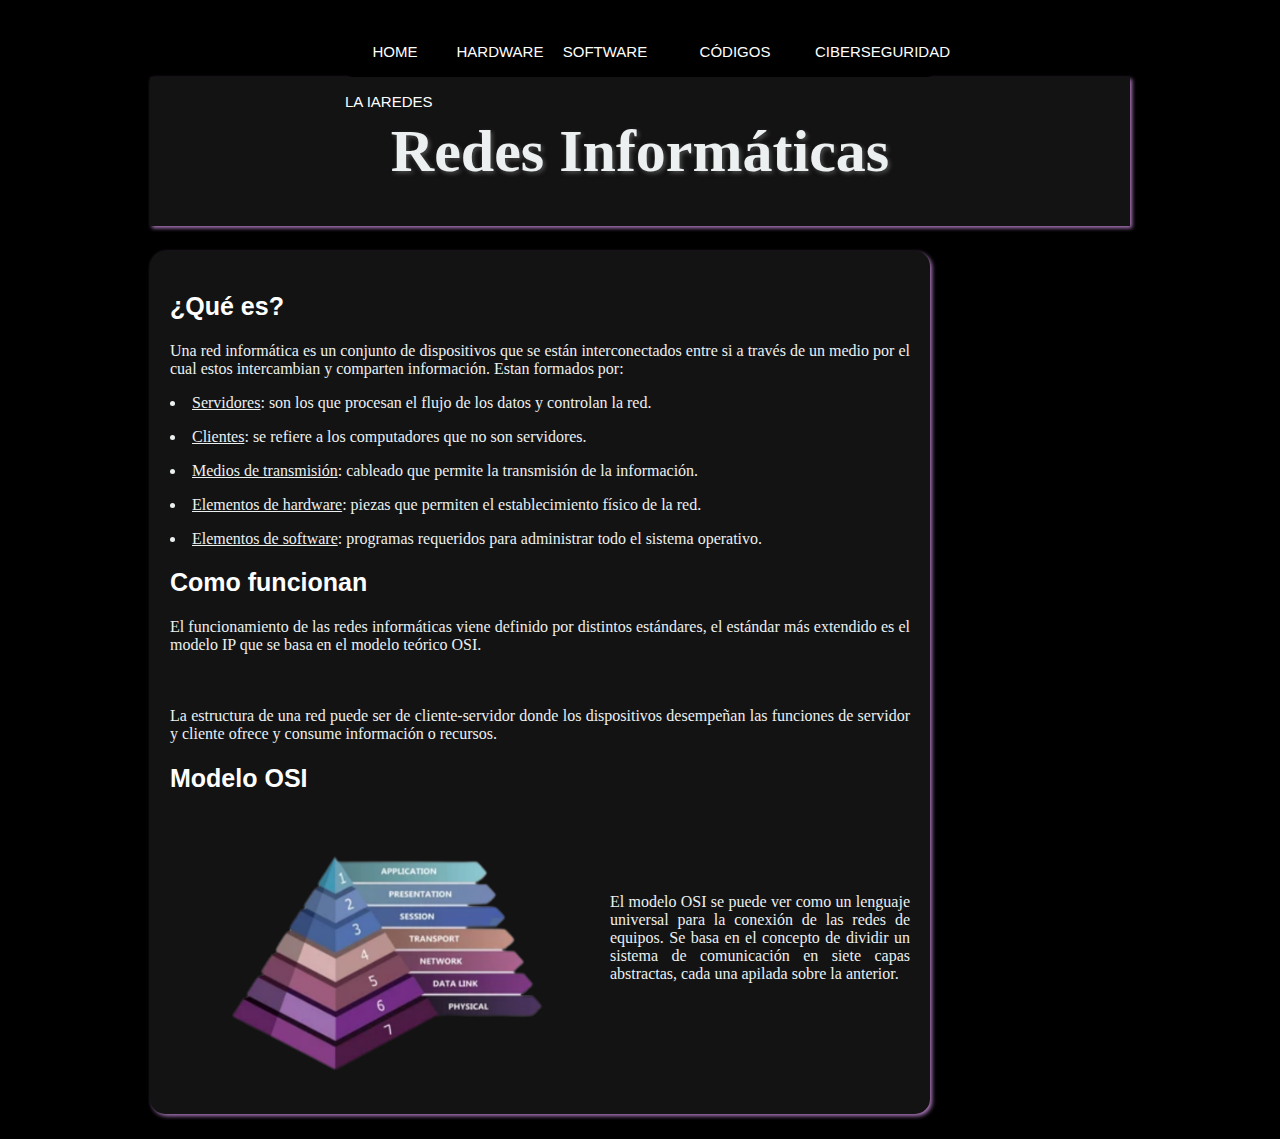
<file: Redes.html>
<html>
    <head>
        <title>CiverSeguridad</title>
        <link rel="stylesheet" src="style.css" href="style.css">
    </head>
    <body>
        <nav> 
            <a href="Home.html">Home</a>
            <a href="Hardware.html">Hardware</a>
            <a href="Software.html">Software</a>
            <a href="Codigos_de_progamacion.html">Códigos</a>
            <a href="Ciber_seguridad.html">Ciberseguridad</a>
            <a href="Ia.html">La IA</a>
            <a href="Redes.html">Redes</a>
           <div class="animation start-redes"></div>
          </nav>
          <div class="caja1">
            <h1>Redes Informáticas</h1>
          </div>
          <div class="caja">
            <h2>¿Qué es?</h2>
            <p>Una red informática es un conjunto de dispositivos que se están interconectados entre si a través de un medio por el cual estos intercambian y comparten información. Estan formados por:</p>
            <p><li><u>Servidores</u>: son los que procesan el flujo de los datos y controlan la red.</li></p>
            <p><li><u>Clientes</u>: se refiere a los computadores que no son servidores.</li></p>
            <p><li><u>Medios de transmisión</u>: cableado que permite la transmisión de la información.</li></p>
            <p><li><u>Elementos de hardware</u>: piezas que permiten el establecimiento físico de la red.</li></p>
            <p><li><u>Elementos de software</u>: programas requeridos para administrar todo el sistema operativo.</li></p>

            <h2>Como funcionan</h2>
            <p>El funcionamiento de las redes informáticas viene definido por distintos estándares, el estándar más extendido es el modelo IP que se basa en el modelo teórico OSI.</p></br>
            <p>La estructura de una red puede ser de cliente-servidor donde los dispositivos desempeñan las funciones de servidor y cliente  ofrece y consume información o recursos.</p>
            
            <h2>Modelo OSI</h2>
            <img src="img/Diseño sin título.png" style= float:left width="400" height="240">
        </br></br></br><p>El modelo OSI se puede ver como un lenguaje universal para la conexión de las redes de equipos. Se basa en el concepto de dividir un sistema de comunicación en siete capas abstractas, cada una apilada sobre la anterior.</p>
        </div>
    </body>
</html>
</file>
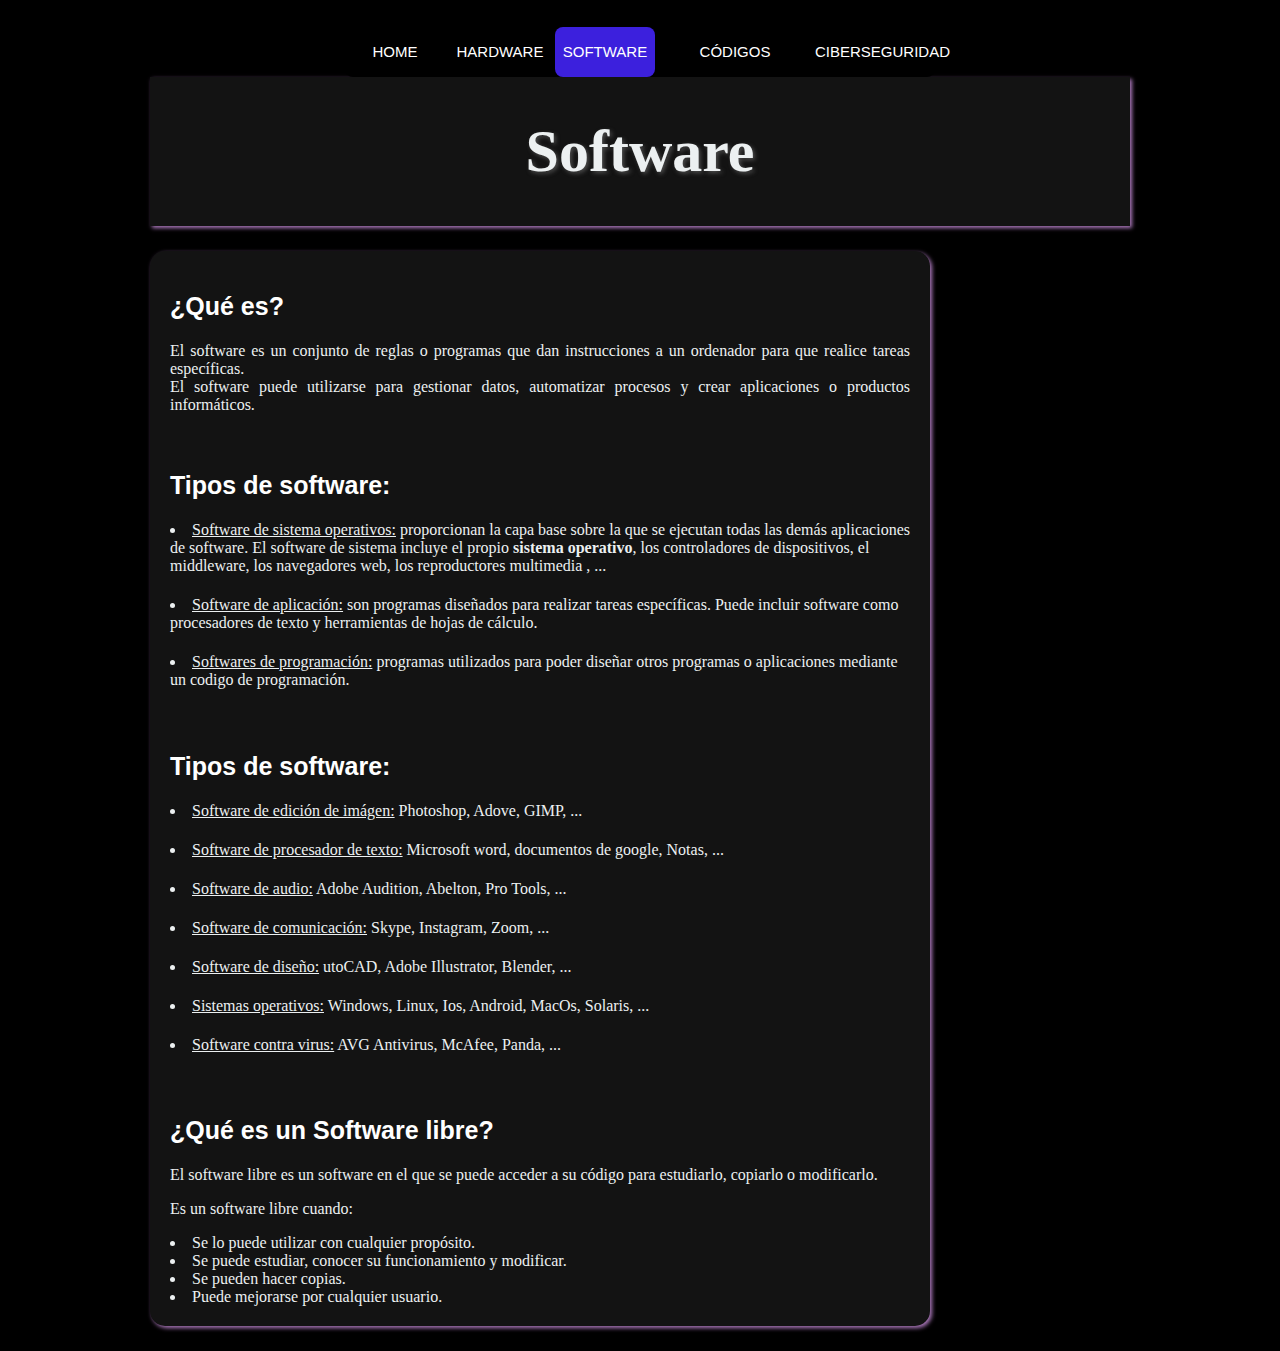
<file: Software.html>
<html>
    <head>
        <title>Software</title>
        <link rel="stylesheet" src="style.css" href="style.css">
    </head>
    <body>
        <nav> 
            <a href="Home.html">Home</a>
            <a href="Hardware.html">Hardware</a>
            <a href="Software.html">Software</a>
            <a href="Codigos_de_progamacion.html">Códigos</a>
            <a href="Ciber_seguridad.html">Ciberseguridad</a>
           <div class="animation start-blog"></div>
          </nav>
          <div class="caja1">
            <h1>Software</h1>
          </div>
          <div class="caja">
            <h2>¿Qué es?</h2>
            <p>El software es un conjunto de reglas o programas que dan instrucciones a un ordenador para que realice tareas específicas.
                <br>El software puede utilizarse para gestionar datos, automatizar procesos y crear aplicaciones o productos informáticos.
            </p><br>
            <h2>Tipos de software:</h2>
            <li><u>Software de sistema operativos:</u> proporcionan la capa base sobre la que se ejecutan todas las demás aplicaciones de software. El software de sistema incluye el propio <b>sistema operativo</b>, los controladores de dispositivos, el middleware, los navegadores web, los reproductores multimedia , ...</li><br>
            <li><u>Software de aplicación:</u> son programas diseñados para realizar tareas específicas. Puede incluir software como procesadores de texto y herramientas de hojas de cálculo.</li><br>
            <li><u>Softwares de programación:</u> programas utilizados para poder diseñar otros programas o aplicaciones mediante un codigo de programación.</li><br><br>
            <h2>Tipos de software:</h2>
            <li><u>Software de edición de imágen:</u> Photoshop, Adove, GIMP, ...</li><br>
            <li><u>Software de procesador de texto:</u> Microsoft word, documentos de google, Notas, ...</li><br>
            <li><u>Software de audio:</u> Adobe Audition, Abelton, Pro Tools, ...</li><br>
            <li><u>Software de comunicación:</u> Skype, Instagram, Zoom, ...</li><br>
            <li><u>Software de diseño:</u> utoCAD, Adobe Illustrator, Blender, ...</li><br>
            <li><u>Sistemas operativos:</u> Windows, Linux, Ios, Android, MacOs, Solaris, ...</li><br>
            <li><u>Software contra virus:</u> AVG Antivirus, McAfee, Panda, ...</li><br><br>
            <h2>¿Qué es un Software libre?</h2>
            <p>El software libre es un software en el que se puede acceder a su código para estudiarlo, copiarlo o modificarlo.</p>
            <p>Es un software libre cuando:</p>
            <li>Se lo puede utilizar con cualquier propósito.</li>
            <li>Se puede estudiar, conocer su funcionamiento y modificar.</li>
            <li>Se pueden hacer copias.</li>
            <li>Puede mejorarse por cualquier usuario.</li>
          </div>
    </body>
</html>
</file>
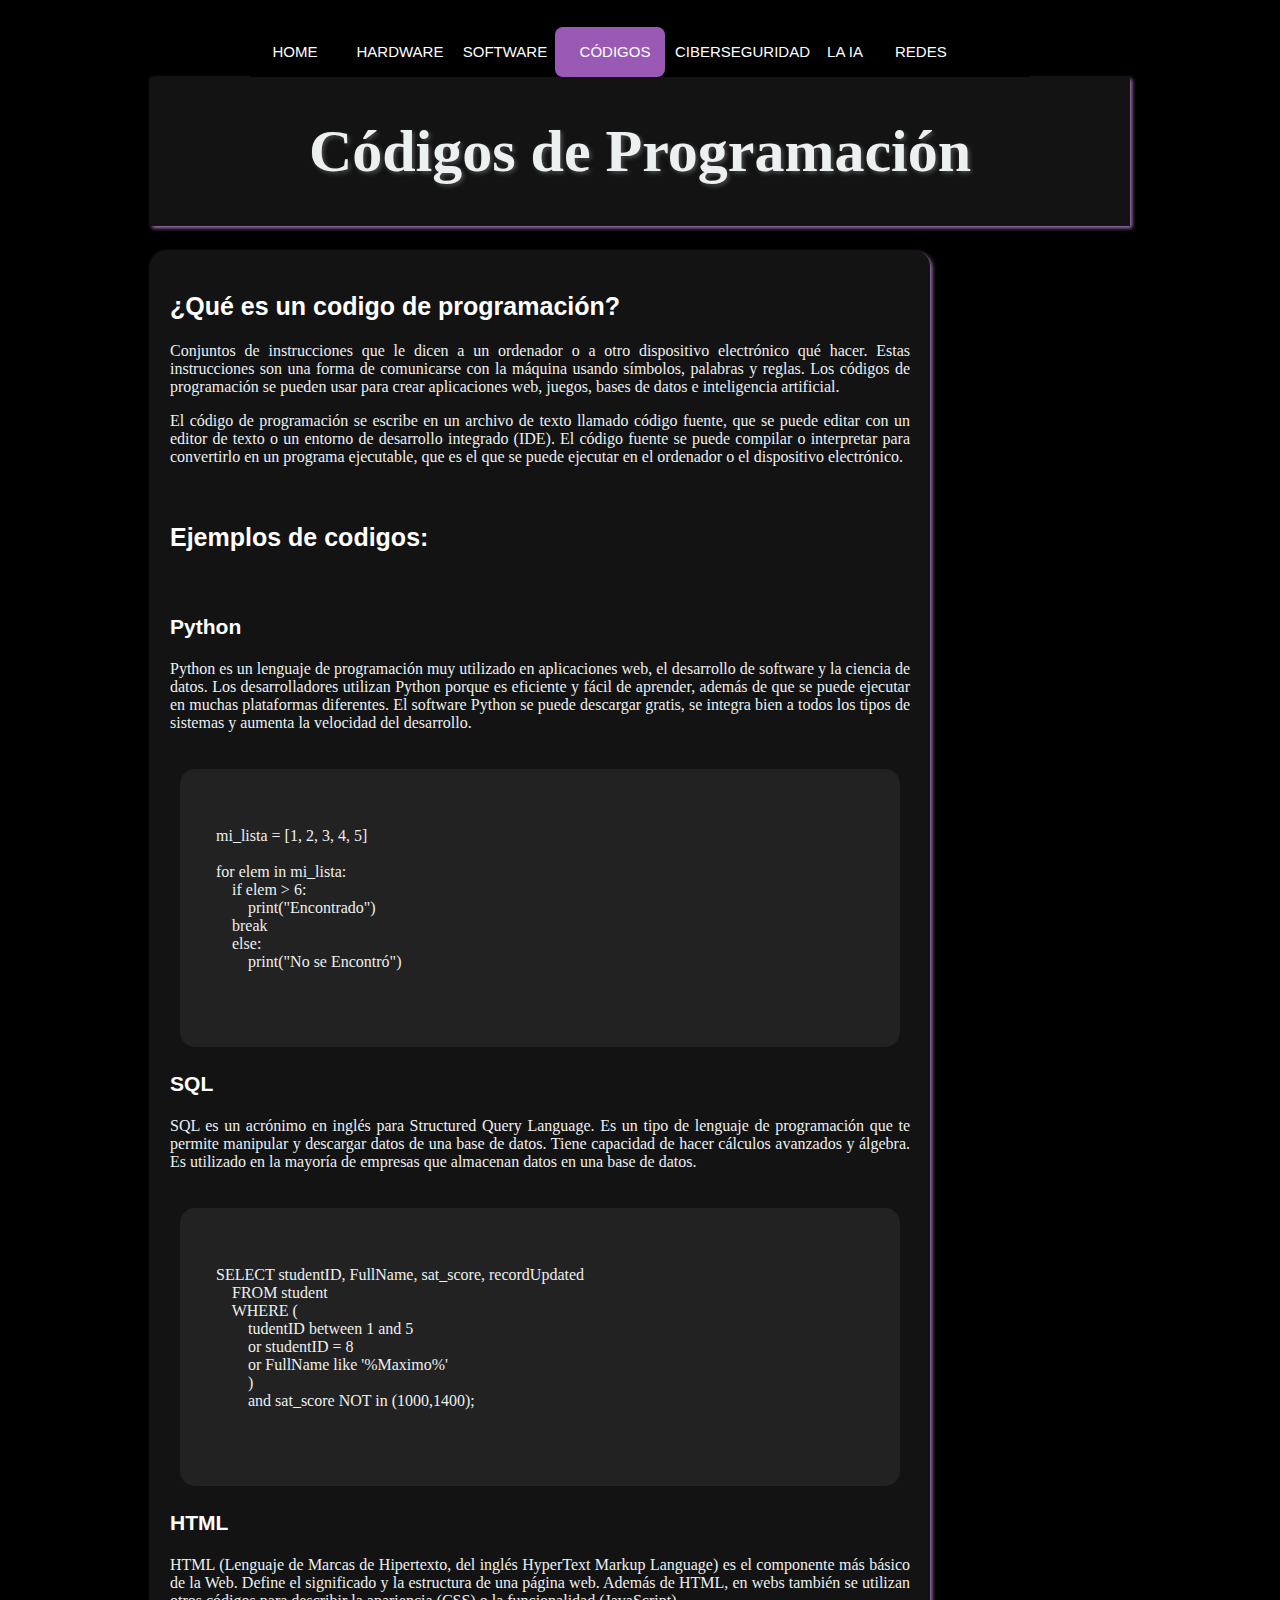
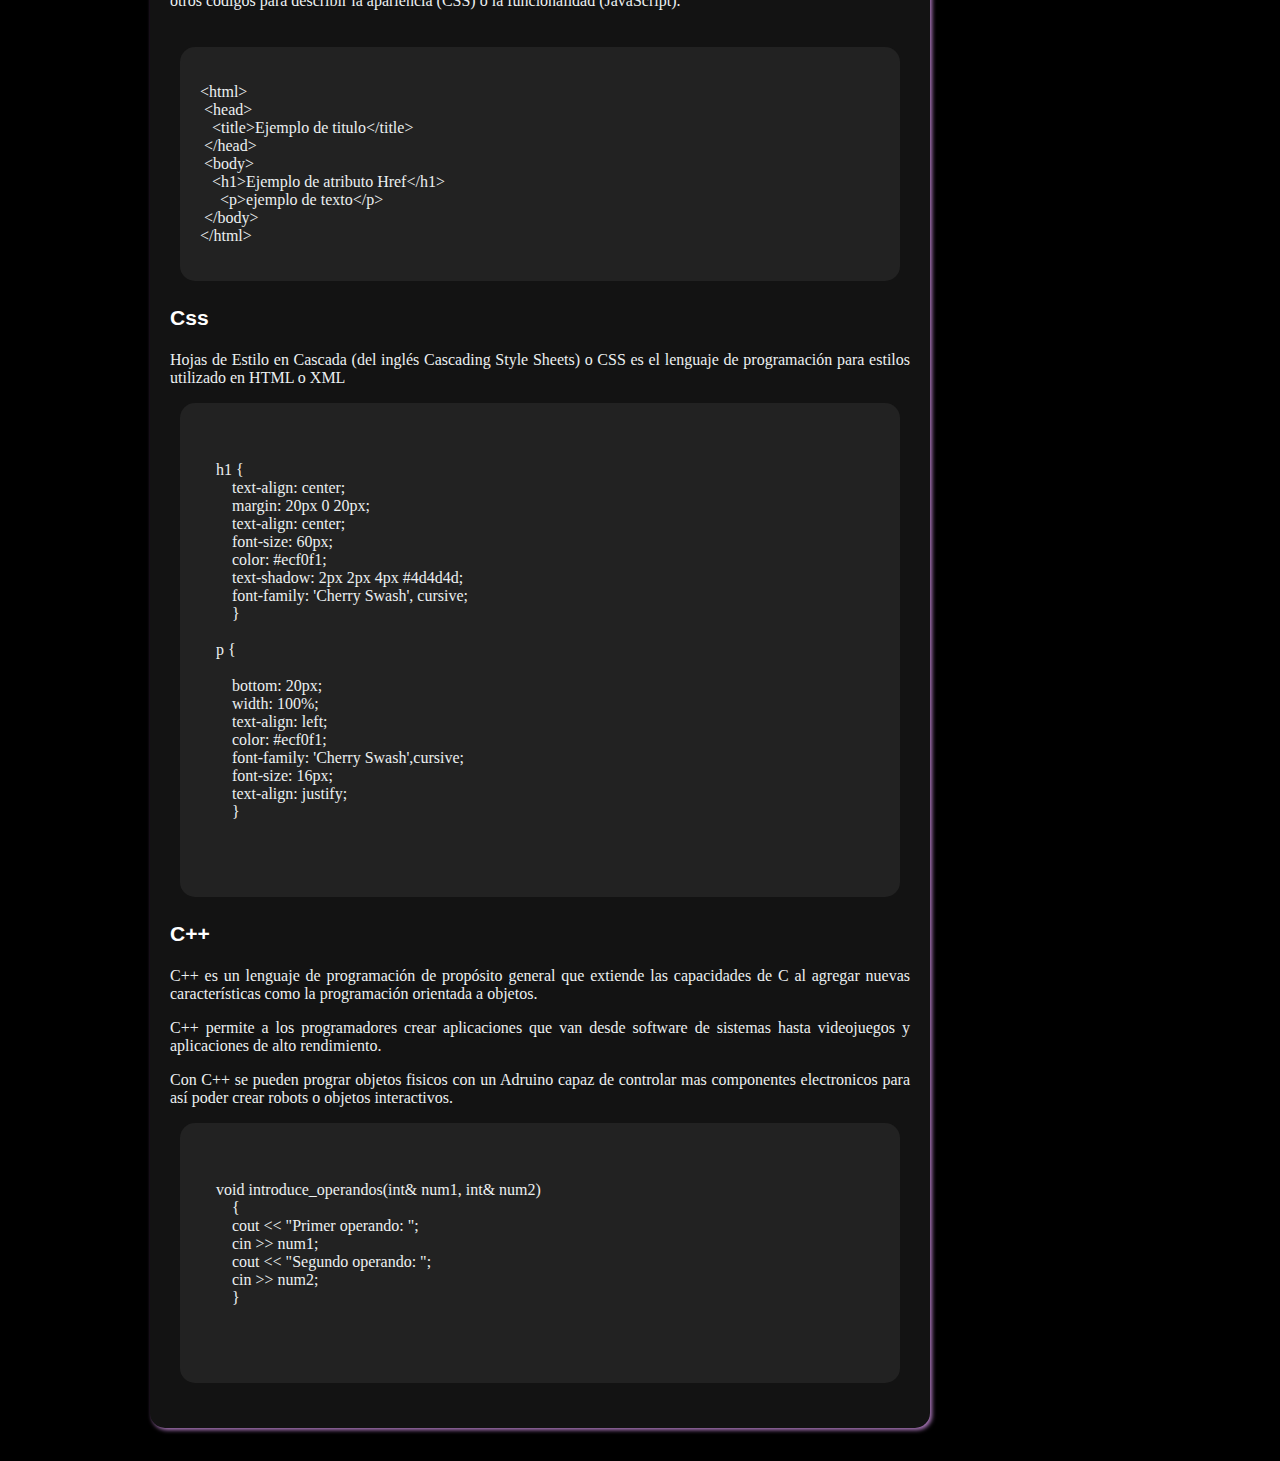
<file: web clase/Codigos_de_progamacion.html>
<html>
    <head>
        <title>Codigos de Programación</title>
        <link rel="stylesheet" src="style.css" href="style.css">
    </head>
    <body>
        <nav> 
            <a href="Home.html">Home</a>
            <a href="Hardware.html">Hardware</a>
            <a href="Software.html">Software</a>
            <a href="Codigos_de_progamacion.html">Códigos</a>
            <a href="Ciber_seguridad.html">Ciberseguridad</a>
            <a href="Ia.html">La IA</a>
            <a href="Redes.html">Redes</a>
           <div class="animation start-portefolio"></div>
          </nav>
          <div class="caja1">
            <h1>Códigos de Programación</h1>
          </div>
          <div class="caja">
            <h2>¿Qué es un codigo de programación?</h2>
            <p>Conjuntos de instrucciones que le dicen a un ordenador o a otro dispositivo electrónico qué hacer. Estas instrucciones son una forma de comunicarse con la máquina usando símbolos, palabras y reglas. Los códigos de programación se pueden usar para crear aplicaciones web, juegos, bases de datos e inteligencia artificial.</p>
            <p>El código de programación se escribe en un archivo de texto llamado código fuente, que se puede editar con un editor de texto o un entorno de desarrollo integrado (IDE). El código fuente se puede compilar o interpretar para convertirlo en un programa ejecutable, que es el que se puede ejecutar en el ordenador o el dispositivo electrónico.</p><br>
            <h2>Ejemplos de codigos:</h2><br>
            <h3>Python</h3>
                <p>Python es un lenguaje de programación muy utilizado en aplicaciones web, el desarrollo de software y la ciencia de datos. Los desarrolladores utilizan Python porque es eficiente y fácil de aprender, además de que se puede ejecutar en muchas plataformas diferentes. El software Python se puede descargar gratis, se integra bien a todos los tipos de sistemas y aumenta la velocidad del desarrollo.</p><br>
                <div class="caja2">
                    <pre>
                        <code>
    mi_lista = [1, 2, 3, 4, 5]
    
    for elem in mi_lista:
        if elem > 6:
            print("Encontrado")
        break
        else:
            print("No se Encontró")
                        </code>
                    </pre>
                </div>
            <h3>SQL</h3>
                <p>SQL es un acrónimo en inglés para Structured Query Language. Es un tipo de lenguaje de programación que te permite manipular y descargar datos de una base de datos. Tiene capacidad de hacer cálculos avanzados y álgebra. Es utilizado en la mayoría de empresas que almacenan datos en una base de datos.</p><br>
                <div class="caja2">
                    <pre>
                        <code>
    SELECT studentID, FullName, sat_score, recordUpdated
        FROM student
        WHERE (
            tudentID between 1 and 5
            or studentID = 8
            or FullName like '%Maximo%'
            )
            and sat_score NOT in (1000,1400);
                        </code>
                    </pre>
                </div>
            <h3>HTML</h3>
                <p>HTML (Lenguaje de Marcas de Hipertexto, del inglés HyperText Markup Language) es el componente más básico de la Web. Define el significado y la estructura de una página web. Además de HTML, en webs también se utilizan otros códigos para describir la apariencia (CSS) o la funcionalidad (JavaScript).</p><br>
                <div class="caja2">
                    <p>
                        &lt;html&gt;<br>
                            &nbsp;&lt;head&gt;<br>
                            &nbsp;&nbsp;&nbsp;&lt;title&gt;Ejemplo de titulo&lt;/title&gt;<br>
                            &nbsp;&lt;/head&gt;<br>
                            &nbsp;&lt;body&gt;<br>
                            &nbsp;&nbsp;&nbsp;&lt;h1&gt;Ejemplo de atributo Href&lt;/h1&gt;<br>
                            &nbsp;&nbsp;&nbsp;&nbsp;&nbsp;&lt;p&gt;ejemplo de texto&lt;/p&gt;<br>
                            &nbsp;&lt;/body&gt;<br>
                            &lt;/html&gt;<br>
                    </p>
                </div>
            <h3>Css</h3>
            <p>Hojas de Estilo en Cascada (del inglés Cascading Style Sheets) o CSS es el lenguaje de programación para estilos utilizado en HTML o XML</p>
            <div class="caja2">
                <pre>
                    <code>
    h1 {
        text-align: center;
        margin: 20px 0 20px;
        text-align: center;
        font-size: 60px;
        color: #ecf0f1;
        text-shadow: 2px 2px 4px #4d4d4d;
        font-family: 'Cherry Swash', cursive;
        }
                          
    p {
                          
        bottom: 20px;
        width: 100%;
        text-align: left;
        color: #ecf0f1;
        font-family: 'Cherry Swash',cursive;
        font-size: 16px;
        text-align: justify;
        }
                    </code>
                </pre>
            </div>
            <h3>C++</h3>
                <p>C++ es un lenguaje de programación de propósito general que extiende las capacidades de C al agregar nuevas características como la programación orientada a objetos.</p>
                <p>C++ permite a los programadores crear aplicaciones que van desde software de sistemas hasta videojuegos y aplicaciones de alto rendimiento.</p>
                <p>Con C++ se pueden prograr objetos fisicos con un Adruino capaz de controlar mas componentes electronicos para así poder crear robots o objetos interactivos.</p>
                <div class="caja2">
                    <pre>
                        <code>
    void introduce_operandos(int& num1, int& num2)
        {
        cout << "Primer operando: ";
        cin >> num1;
        cout << "Segundo operando: ";
        cin >> num2;
        }
                        </code>
                    </pre>
                </div>
          </div>
    </body>
</html>
</file>
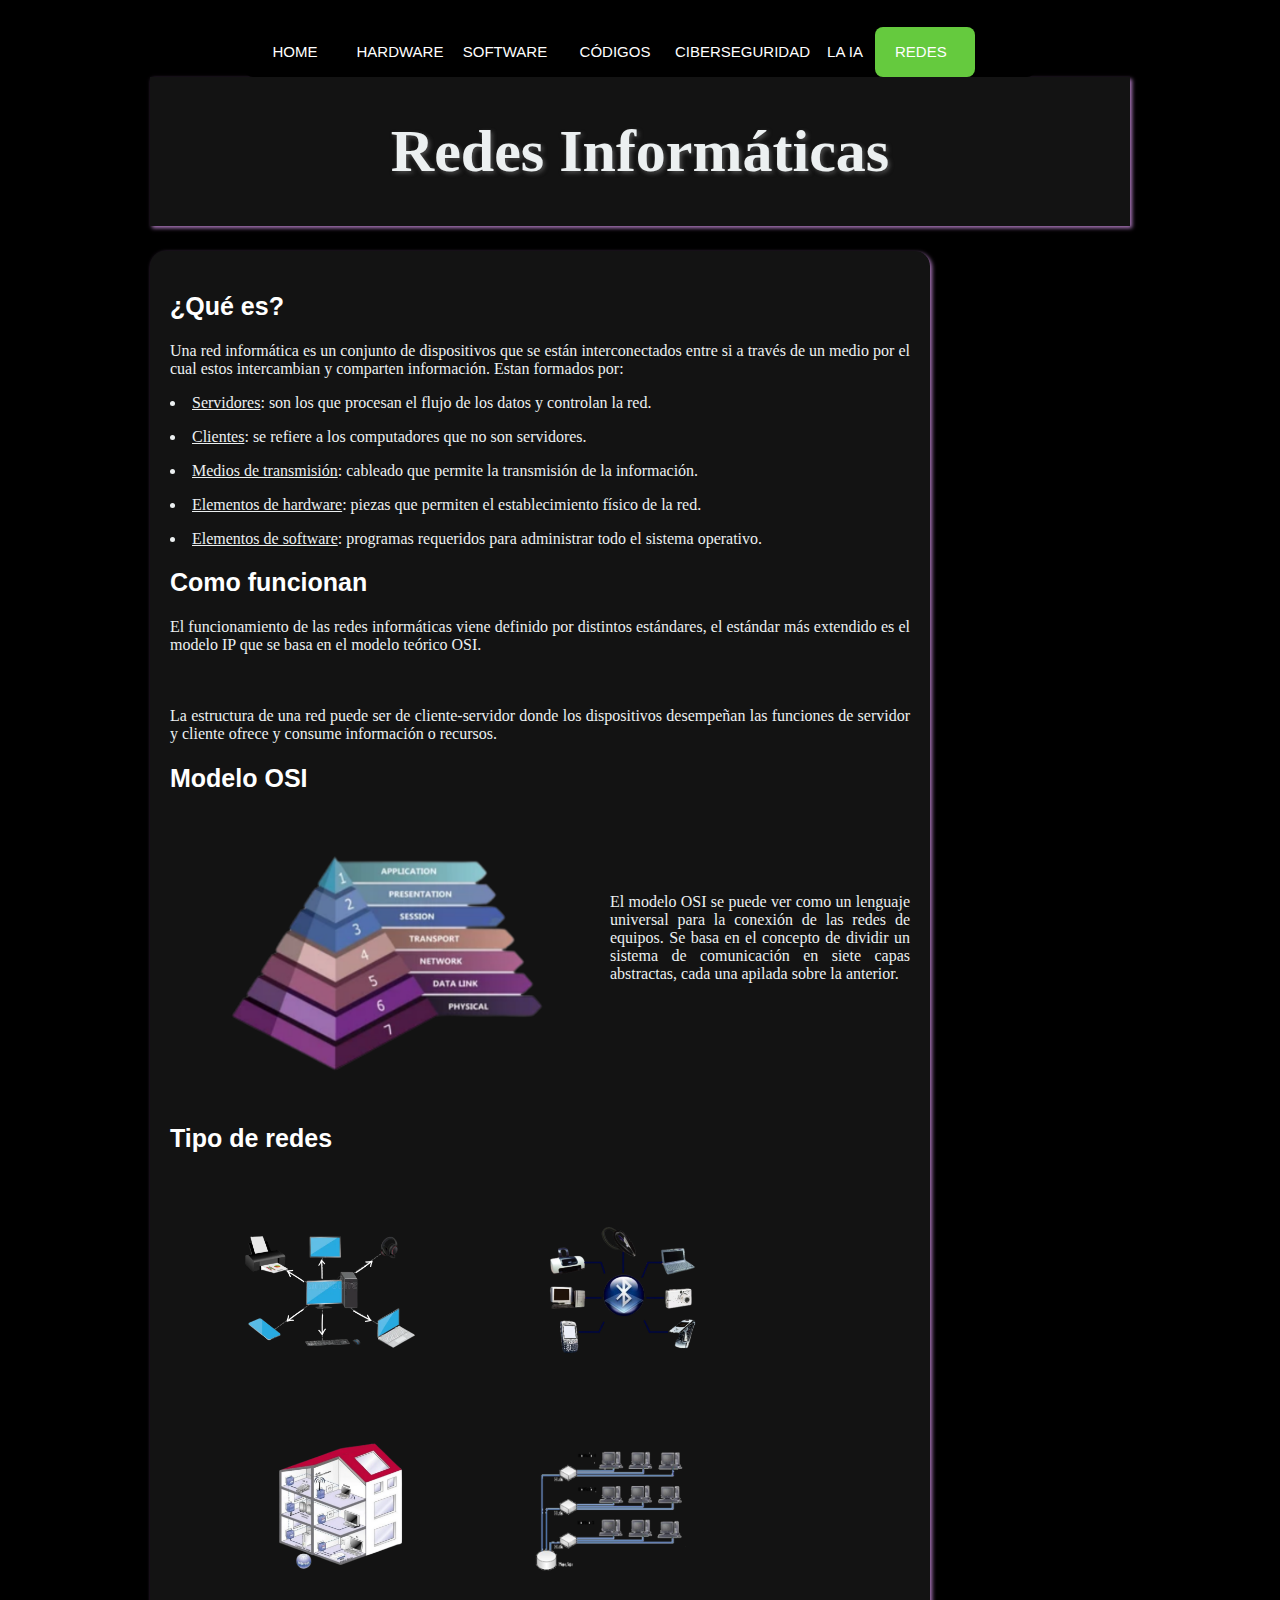
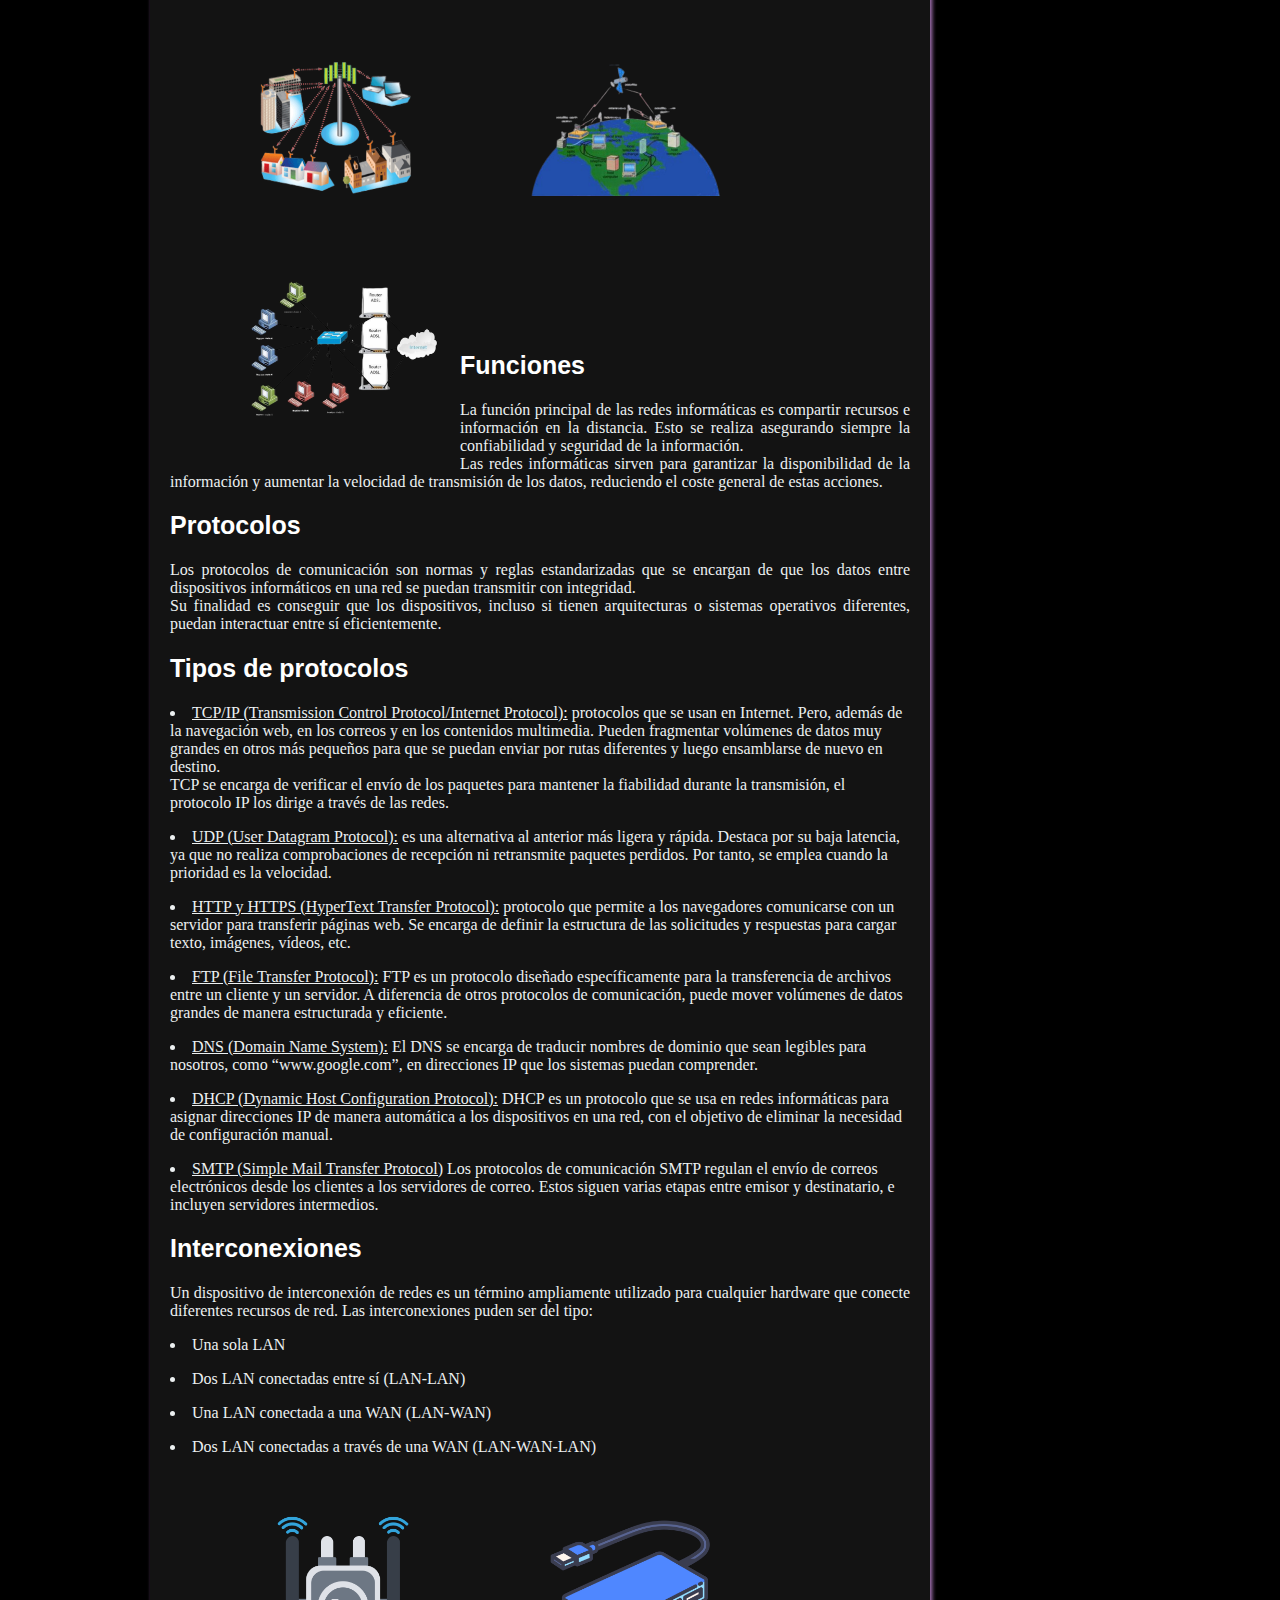
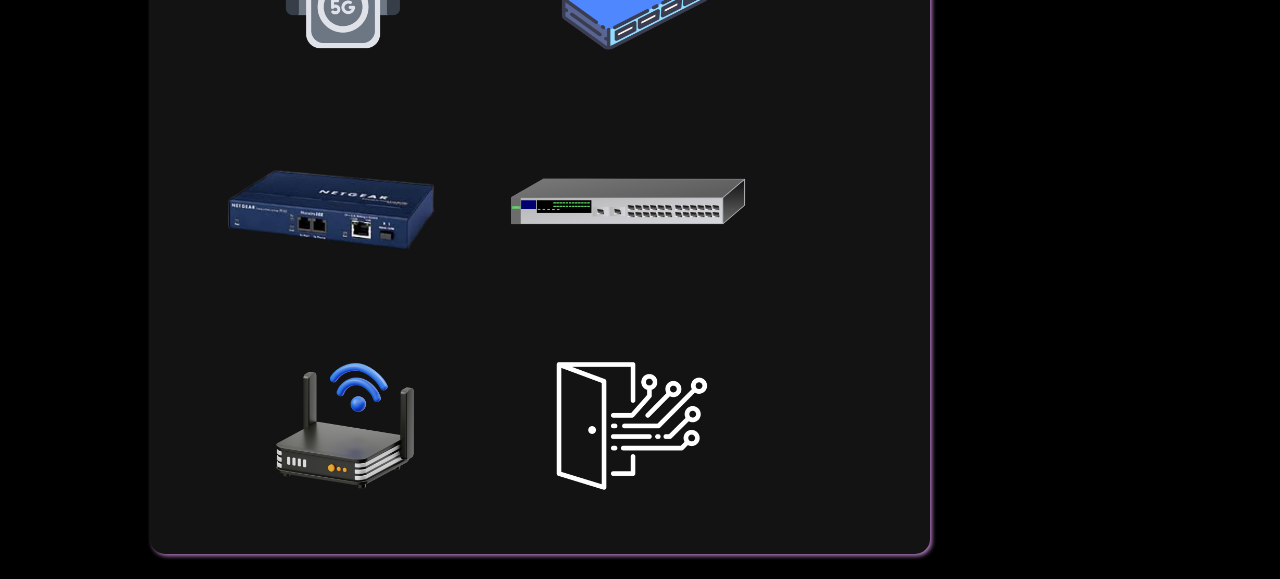
<file: web clase/Redes.html>
<html>
    <head>
        <title>CiverSeguridad</title>
        <link rel="stylesheet" src="style.css" href="style.css">
    </head>
    <body>
        <nav> 
            <a href="Home.html">Home</a>
            <a href="Hardware.html">Hardware</a>
            <a href="Software.html">Software</a>
            <a href="Codigos_de_progamacion.html">Códigos</a>
            <a href="Ciber_seguridad.html">Ciberseguridad</a>
            <a href="Ia.html">La IA</a>
            <a href="Redes.html">Redes</a>
           <div class="animation start-redes"></div>
          </nav>
          <div class="caja1">
            <h1>Redes Informáticas</h1>
          </div>
          <div class="caja">
            <h2>¿Qué es?</h2>
            <p>Una red informática es un conjunto de dispositivos que se están interconectados entre si a través de un medio por el cual estos intercambian y comparten información. Estan formados por:</p>
            <p><li><u>Servidores</u>: son los que procesan el flujo de los datos y controlan la red.</li></p>
            <p><li><u>Clientes</u>: se refiere a los computadores que no son servidores.</li></p>
            <p><li><u>Medios de transmisión</u>: cableado que permite la transmisión de la información.</li></p>
            <p><li><u>Elementos de hardware</u>: piezas que permiten el establecimiento físico de la red.</li></p>
            <p><li><u>Elementos de software</u>: programas requeridos para administrar todo el sistema operativo.</li></p>

            <h2>Como funcionan</h2>
            <p>El funcionamiento de las redes informáticas viene definido por distintos estándares, el estándar más extendido es el modelo IP que se basa en el modelo teórico OSI.</p></br>
            <p>La estructura de una red puede ser de cliente-servidor donde los dispositivos desempeñan las funciones de servidor y cliente  ofrece y consume información o recursos.</p>
            
            <h2>Modelo OSI</h2>
            <img src="img/Diseño sin título.png" style= float:left width="400" height="240">
            </br></br></br><p>El modelo OSI se puede ver como un lenguaje universal para la conexión de las redes de equipos. Se basa en el concepto de dividir un sistema de comunicación en siete capas abstractas, cada una apilada sobre la anterior.</p>
            
            </br></br></br></br></br><h2>Tipo de redes</h2>
            <div class="contenedor">
                <img src="img/8.png" alt="Imagen de ejemplo" class="imagen">
                <div class="texto">
                    <u>Red de área personal (PAN):</u> esta formada por los dispositivos de una única persona.
                </div>
            </div>
            
            <div class="contenedor">
                <img src="img/7.png" alt="Imagen de ejemplo" class="imagen">
                <div class="texto">
                    <u>Red inalámbrica de área personal (WPAN):</u> es como red PAN, pero de conexión inalámbrica.
                </div>
            </div>
            
            <div class="contenedor">
                <img src="img/10.1.png" alt="Imagen de ejemplo" class="imagen">
                <div class="texto">
                    <u>Red de área local (LAN):</u> son conexiones de rango de alcance local como dentro de un mismo edificio.<br>
                    <u>Red de área local inalámbrica (WLAN):</u> es una red LAN, pero inalámbrica.
                </div>
            </div>
            
            <div class="contenedor">
                <img src="img/13.1.png" alt="Imagen de ejemplo" class="imagen">
                <div class="texto">
                    <u>Red de área de campus (CAN):</u> es una red de alta velocidad que conecta las redes locales en un área geográfica, como dentro de un campus universitario.
                </div>
            </div>
            
            <div class="contenedor">
                <img src="img/12.1.png" alt="Imagen de ejemplo" class="imagen">
                <div class="texto">
                    <u>Red de área metropolitana (MAN):</u> red de alta velocidad que aporta cobertura en un área geográfica extensa.
                </div>
            </div>
            
            <div class="contenedor">
                <img src="img/15.1.png" alt="Imagen de ejemplo" class="imagen">
                <div class="texto">
                    <u>Red de área amplia (WAN):</u> cobertura a un área extensa utilizado fibra óptica o satélites.
                </div>
            </div>
            
            <div class="contenedor">
                <img src="img/16.1.png" alt="Imagen de ejemplo" class="imagen">
                <div class="texto">
                    <u>Red LAN lógica (VLAN):</u> se instala sobre una red física para incrementar el rendimiento y la seguridad.
                </div>
            </div></br></br></br></br></br></br></br></br></br></br></br></br></br></br></br></br></br></br></br></br></br></br></br></br>

        </br></br></br></br></br></br></br></br></br></br></br></br><h2>Funciones</h2>
        <p>La función principal de las redes informáticas es compartir recursos e información en la distancia. Esto se realiza asegurando siempre la confiabilidad y seguridad de la información.</br>

            Las redes informáticas sirven para garantizar la disponibilidad de la información y aumentar la velocidad de transmisión de los datos, reduciendo el coste general de estas acciones.</p>

        <h2>Protocolos</h2>
        <p>Los protocolos de comunicación son normas y reglas estandarizadas que se encargan de que los datos entre dispositivos informáticos en una red se puedan transmitir con integridad.</br>

            Su finalidad es conseguir que los dispositivos, incluso si tienen arquitecturas o sistemas operativos diferentes, puedan interactuar entre sí eficientemente.</p>

        <h2>Tipos de protocolos</h2>
        <p><li><u>TCP/IP (Transmission Control Protocol/Internet Protocol):</u> protocolos que se usan en Internet. Pero, además de la navegación web,  en los correos y en los contenidos multimedia. Pueden fragmentar volúmenes de datos muy grandes en otros más pequeños para que se puedan enviar por rutas diferentes y luego ensamblarse de nuevo en destino.</br> TCP se encarga de verificar el envío de los paquetes para mantener la fiabilidad durante la transmisión, el protocolo IP los dirige a través de las redes.</li></p>
        <p><li><u>UDP (User Datagram Protocol):</u> es una alternativa al anterior más ligera y rápida. Destaca por su baja latencia, ya que no realiza comprobaciones de recepción ni retransmite paquetes perdidos. Por tanto, se emplea cuando la prioridad es la velocidad.</li></p>
        <p><li><u>HTTP y HTTPS (HyperText Transfer Protocol):</u> protocolo que permite a los navegadores comunicarse con un servidor para transferir páginas web. Se encarga de definir la estructura de las solicitudes y respuestas para cargar texto, imágenes, vídeos, etc. </li></p>
        <p><li><u>FTP (File Transfer Protocol):</u> FTP es un protocolo diseñado específicamente para la transferencia de archivos entre un cliente y un servidor. A diferencia de otros protocolos de comunicación, puede mover volúmenes de datos grandes de manera estructurada y eficiente.</li></p>
        <p><li><u>DNS (Domain Name System):</u> El DNS se encarga de traducir nombres de dominio que sean legibles para nosotros, como “www.google.com”, en direcciones IP que los sistemas puedan comprender.</li></p>
        <p><li><u>DHCP (Dynamic Host Configuration Protocol):</u> DHCP es un protocolo que se usa en redes informáticas para asignar direcciones IP de manera automática a los dispositivos en una red, con el objetivo de eliminar la necesidad de configuración manual.</li></p>
        <p><li><u>SMTP (Simple Mail Transfer Protocol)</u> Los protocolos de comunicación SMTP regulan el envío de correos electrónicos desde los clientes a los servidores de correo. Estos siguen varias etapas entre emisor y destinatario, e incluyen servidores intermedios.</li></p>
        <h2>Interconexiones</h2>
        <p>Un dispositivo de interconexión de redes es un término ampliamente utilizado para cualquier hardware que conecte diferentes recursos de red. Las interconexiones puden ser del tipo:</p>
        <p><li>Una sola LAN</li></p>
        <p><li>Dos LAN conectadas entre sí (LAN-LAN)</li></p> 
        <p><li>Una LAN conectada a una WAN (LAN-WAN)</li></p> 
        <p><li>Dos LAN conectadas a través de una WAN (LAN-WAN-LAN)</li></p>    

       
        
        
        <div class="contenedor">
            <img src="img/25.png" alt="Imagen de ejemplo" class="imagen">
            <div class="texto">
                <u>Repetidores:</u> se utilizan para extender la longitud de la red.
            </div>
        </div>
        
        <div class="contenedor">
            <img src="img/26.png" alt="Imagen de ejemplo" class="imagen">
            <div class="texto">
                <u>Hubs:</u> es un repetidor multipuerto, actúa como concentrador y conecta diferentes cables de diferentes conexiones.
            </div>
        </div>
        
        <div class="contenedor">
            <img src="img/27.png" alt="Imagen de ejemplo" class="imagen">
            <div class="texto">
                <u>Bridge:</u>  Es un repetidor con funcionalidad adicional de filtrado al leer las direcciones MAC de origen y destino. También se usa para interconectar dos LAN que funcionan en el mismo protocolo. 
            </div>
        </div>
        
        <div class="contenedor">
            <img src="img/29.png" alt="Imagen de ejemplo" class="imagen">
            <div class="texto">
                <u>Switch:</u> es un puente de múltiples puertos. El conmutador es muy eficiente, realiza una verificación de errores antes de reenviar paquetes.
            </div>
        </div>
        
        <div class="contenedor">
            <img src="img/30.png" alt="Imagen de ejemplo" class="imagen">
            <div class="texto">
                <u>Router:</u> Los enrutadores enlazan dos o más redes diferentes, estas pueden constar de varios tipos de segmentos de red LAN.
            </div>
        </div>
        <div class="contenedor">
            <img src="img/31.png" alt="Imagen de ejemplo" class="imagen">
            <div class="texto">
                <u>Gateway:</u> dispositivos de conexión multipropósito para crear uniones entre redes diferentes.
            </div>
        </div>
        </div>
    </body>
</html>
</file>
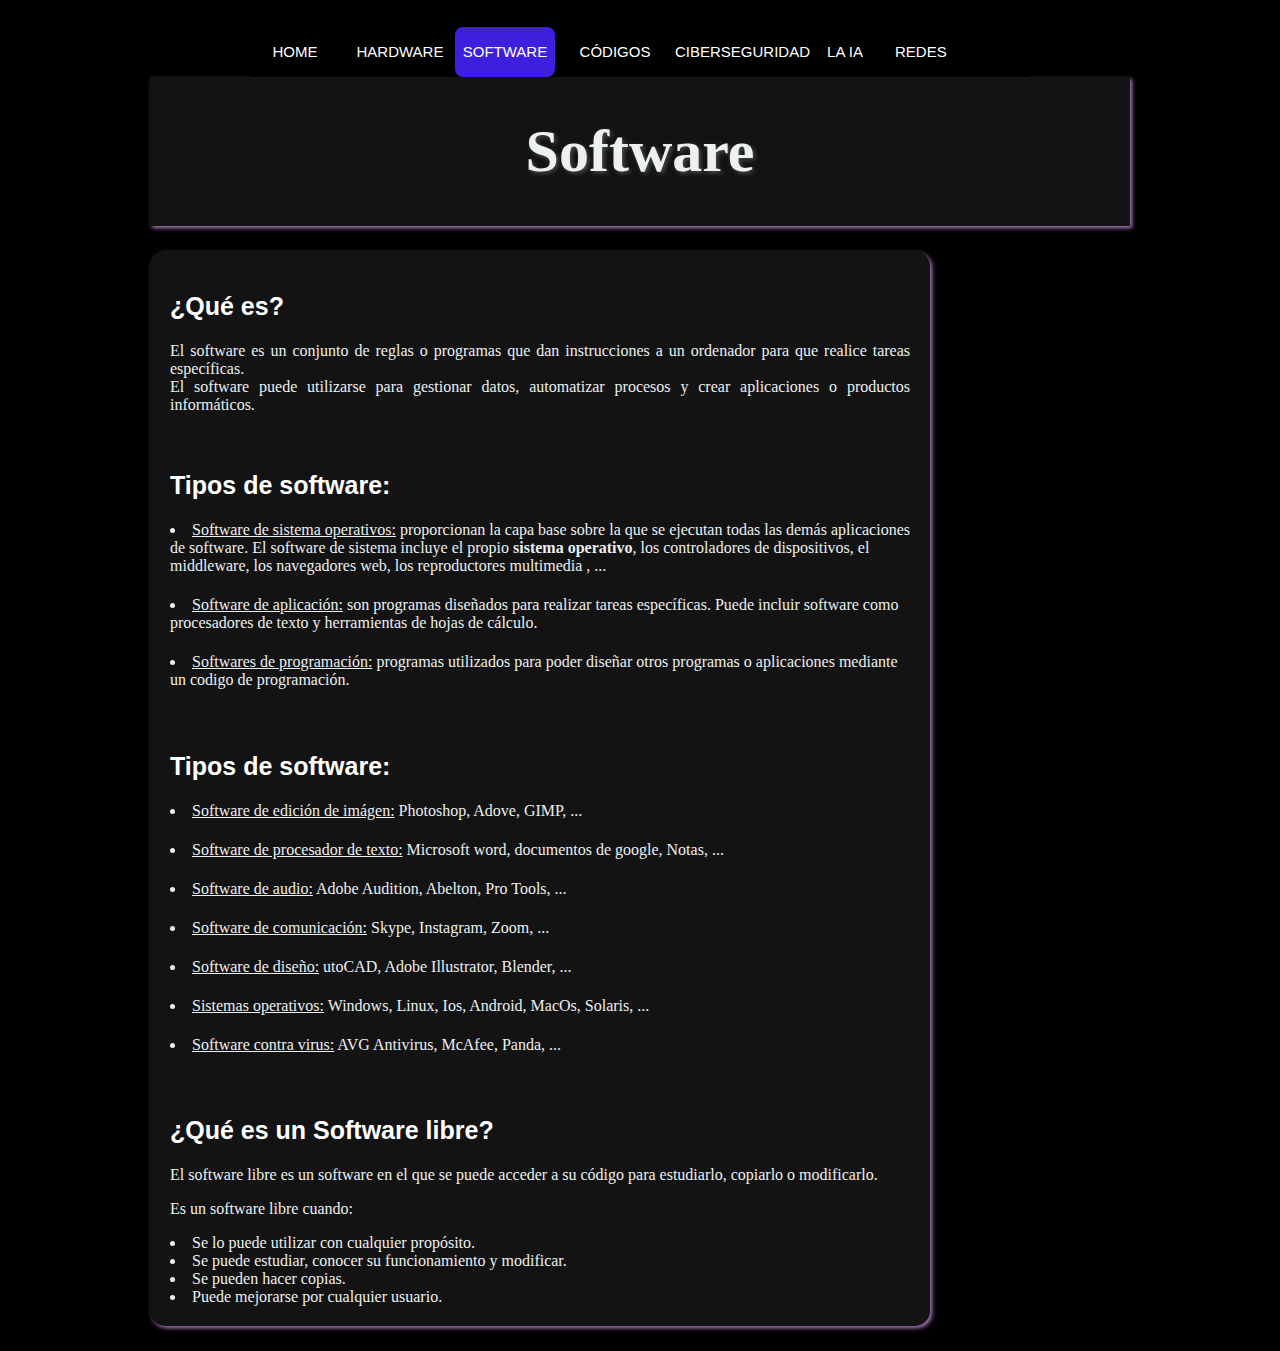
<file: web clase/Software.html>
<html>
    <head>
        <title>Software</title>
        <link rel="stylesheet" src="style.css" href="style.css">
    </head>
    <body>
        <nav> 
            <a href="Home.html">Home</a>
            <a href="Hardware.html">Hardware</a>
            <a href="Software.html">Software</a>
            <a href="Codigos_de_progamacion.html">Códigos</a>
            <a href="Ciber_seguridad.html">Ciberseguridad</a>
            <a href="Ia.html">La IA</a>
            <a href="Redes.html">Redes</a>
           <div class="animation start-blog"></div>
          </nav>
          <div class="caja1">
            <h1>Software</h1>
          </div>
          <div class="caja">
            <h2>¿Qué es?</h2>
            <p>El software es un conjunto de reglas o programas que dan instrucciones a un ordenador para que realice tareas específicas.
                <br>El software puede utilizarse para gestionar datos, automatizar procesos y crear aplicaciones o productos informáticos.
            </p><br>
            <h2>Tipos de software:</h2>
            <li><u>Software de sistema operativos:</u> proporcionan la capa base sobre la que se ejecutan todas las demás aplicaciones de software. El software de sistema incluye el propio <b>sistema operativo</b>, los controladores de dispositivos, el middleware, los navegadores web, los reproductores multimedia , ...</li><br>
            <li><u>Software de aplicación:</u> son programas diseñados para realizar tareas específicas. Puede incluir software como procesadores de texto y herramientas de hojas de cálculo.</li><br>
            <li><u>Softwares de programación:</u> programas utilizados para poder diseñar otros programas o aplicaciones mediante un codigo de programación.</li><br><br>
            <h2>Tipos de software:</h2>
            <li><u>Software de edición de imágen:</u> Photoshop, Adove, GIMP, ...</li><br>
            <li><u>Software de procesador de texto:</u> Microsoft word, documentos de google, Notas, ...</li><br>
            <li><u>Software de audio:</u> Adobe Audition, Abelton, Pro Tools, ...</li><br>
            <li><u>Software de comunicación:</u> Skype, Instagram, Zoom, ...</li><br>
            <li><u>Software de diseño:</u> utoCAD, Adobe Illustrator, Blender, ...</li><br>
            <li><u>Sistemas operativos:</u> Windows, Linux, Ios, Android, MacOs, Solaris, ...</li><br>
            <li><u>Software contra virus:</u> AVG Antivirus, McAfee, Panda, ...</li><br><br>
            <h2>¿Qué es un Software libre?</h2>
            <p>El software libre es un software en el que se puede acceder a su código para estudiarlo, copiarlo o modificarlo.</p>
            <p>Es un software libre cuando:</p>
            <li>Se lo puede utilizar con cualquier propósito.</li>
            <li>Se puede estudiar, conocer su funcionamiento y modificar.</li>
            <li>Se pueden hacer copias.</li>
            <li>Puede mejorarse por cualquier usuario.</li>
          </div>
    </body>
</html>
</file>
<file: style.css>
nav {
  margin: 27px auto 0;

  position: relative;
  width: 590px;
  height: 50px;
  background-color: #000000;
  border-radius: 8px;
  font-size: 0;
}
nav a {
  line-height: 50px;
  height: 100%;
  font-size: 15px;
  display: inline-block;
  position: relative;
  z-index: 1;
  text-decoration: none;
  text-transform: uppercase;
  text-align: center;
  color: white;
  cursor: pointer;
}
nav .animation {
  position: absolute;
  height: 100%;
  top: 0;
  z-index: 0;
  transition: all .5s ease 0s;
  border-radius: 8px;
}
a:nth-child(1) {
  width: 100px;
}
a:nth-child(2) {
  width: 110px;
}
a:nth-child(3) {
  width: 100px;
}
a:nth-child(4) {
  width: 160px;
}
a:nth-child(5) {
  width: 120px;
}
nav .start-home, a:nth-child(1):hover~.animation {
  width: 100px;
  left: 0;
  background-color: #0fcfa9;
}
nav .start-about, a:nth-child(2):hover~.animation {
  width: 110px;
  left: 100px;
  background-color: #1bcad6;
}
nav .start-blog, a:nth-child(3):hover~.animation {
  width: 100px;
  left: 210px;
  background-color: #3c20dd;
}
nav .start-portefolio, a:nth-child(4):hover~.animation {
  width: 160px;
  left: 310px;
  background-color: #9b59b6;
}

nav .start-contact, a:nth-child(5):hover~.animation {
  width: 160px;
  left: 455px;
  background-color: #d15454;
}


body {
  font-size: 12px;
  font-family: sans-serif;
  background: #000000;
  margin-left: 50px;
  margin-right: 50px;
}
h1 {
  text-align: center;
  margin: 20px 0 20px;
  text-align: center;
  font-size: 60px;
  color: #ecf0f1;
  text-shadow: 2px 2px 4px #4d4d4d;
  font-family: 'Cherry Swash', cursive;
}

p::selection{
  background-color: #9b59b6;
}

h1::selection{
  background-color: #9b59b6;
}

h2::selection{
  background-color: #9b59b6;
}

h3::selection{
  background-color: #9b59b6;
}
code::selection{
  background-color: #9b59b6;
}
pre::selection{
  background-color: #9b59b6;
}
br::selection{
  background-color: #9b59b6;
}

p {

    bottom: 20px;
    width: 100%;
    text-align: left;
    color: #ecf0f1;
    font-family: 'Cherry Swash',cursive;
    font-size: 16px;
    text-align: justify;
}
code {
  bottom: 20px;
  width: 100%;
  text-align: left;
  color: #ecf0f1;
  font-family: 'Cherry Swash',cursive;
  font-size: 16px;
  text-align: justify;
}

h2 {
  color: white;
  font-size: 25px;
}

img {
  margin: 20px;
}

h3 {
  color: white;
}

.caja {
  font-family: sans-serif;
  font-size: 18px;
  font-weight: 400;
  color: #353535;
  background: #131313;
  margin: 0 0 25px;
  margin-right: 300px;
  margin-left: 100px;
  overflow: hidden;
  padding: 20px;
  border-radius: 15px 15px 15px 15px;
  box-shadow: 2px 2px 4px #ae7abe;
  }

  .caja1 {
    font-family: sans-serif;
    font-size: 18px;
    font-weight: 400;
    color: #353535;
    background: #131313;
    margin: 0 0 25px;
    margin-right: 100px;
    margin-left: 100px;
    overflow: hidden;
    padding: 20px;
    box-shadow: 2px 2px 4px #ae7abe;
    }
    .caja2 {
      font-family: sans-serif;
      font-size: 18px;
      font-weight: 400;
      color: #4e4e4e;
      background: #222222;
      margin: 0 0 25px;
      margin-right: 10px;
      margin-left: 10px;
      overflow: hidden;
      padding: 20px;
      border-radius: 15px 15px 15px 15px;
      }

    li {
    bottom: 20px;
    width: 100%;
    text-align: left;
    color: #ecf0f1;
    font-family: 'Cherry Swash',cursive;
    font-size: 16px;
  }

  

  .contenedor {
    position: relative;
    float: left;
    width: 250px;
    margin: 20px;
  }

  .imagen {
    width: 100%;
    display: block;
    border-radius: 10px;
    cursor: pointer;
  }

  .texto {
    position:absolute;
    bottom: 10px;
    left: 10px;
    right: 10px;
    padding: 10px;
    background-color: rgba(0, 0, 0, 0.7);
    color: white;
    font-size: 16px;
    font-weight: bold;
    font-family: 'Cherry Swash',cursive;
    text-align: justify;
    border-radius: 5px;
    transform: translateY(100%);
    opacity: 0;
    transition: transform 0.5s ease, opacity 0.5s ease;
  }

  .contenedor:hover .texto {
    transform: translateY(0);
    opacity: 1;
  }

  body {
    cursor: url('img/cursor.png') 16 16 , auto;
  }
</file>
<file: web clase/style.css>
nav {
  margin: 27px auto 0;

  position: relative;
  width: 790px;
  height: 50px;
  background-color: #000000;
  border-radius: 8px;
  font-size: 0;
}
nav a {
  line-height: 50px;
  height: 100%;
  font-size: 15px;
  display: inline-block;
  position: relative;
  z-index: 1;
  text-decoration: none;
  text-transform: uppercase;
  text-align: center;
  color: white;
  cursor: pointer;
}
nav .animation {
  position: absolute;
  height: 100%;
  top: 0;
  z-index: 0;
  transition: all .5s ease 0s;
  border-radius: 8px;
}
a:nth-child(1) {
  width: 100px;
}
a:nth-child(2) {
  width: 110px;
}
a:nth-child(3) {
  width: 100px;
}
a:nth-child(4) {
  width: 120px;
}
a:nth-child(5) {
  width: 120px;
}

a:nth-child(6) {
  width: 100px;
}

a:nth-child(7) {
  width: 20px;
}

nav .start-home, a:nth-child(1):hover~.animation {
  width: 100px;
  left: 0;
  background-color: #0fcfa9;
}
nav .start-about, a:nth-child(2):hover~.animation {
  width: 110px;
  left: 100px;
  background-color: #1bcad6;
}
nav .start-blog, a:nth-child(3):hover~.animation {
  width: 100px;
  left: 210px;
  background-color: #3c20dd;
}
nav .start-portefolio, a:nth-child(4):hover~.animation {
  width: 110px;
  left: 310px;
  background-color: #9b59b6;
}

nav .start-contact, a:nth-child(5):hover~.animation {
  width: 155px;
  left: 420px;
  background-color: #d15454;
}

nav .start-ia, a:nth-child(6):hover~.animation {
  width: 60px;
  left: 570px;
  background-color: #daca3b;
}

nav .start-redes, a:nth-child(7):hover~.animation {
  width: 100px;
  left: 630px;
  background-color: #65ca3e;
}


body {
  font-size: 12px;
  font-family: sans-serif;
  background: #000000;
  margin-left: 50px;
  margin-right: 50px;
}
h1 {
  text-align: center;
  margin: 20px 0 20px;
  text-align: center;
  font-size: 60px;
  color: #ecf0f1;
  text-shadow: 2px 2px 4px #4d4d4d;
  font-family: 'Cherry Swash', cursive;
}

p::selection{
  background-color: #9b59b6;
}

h1::selection{
  background-color: #9b59b6;
}

h2::selection{
  background-color: #9b59b6;
}

h3::selection{
  background-color: #9b59b6;
}
code::selection{
  background-color: #9b59b6;
}
pre::selection{
  background-color: #9b59b6;
}
br::selection{
  background-color: #9b59b6;
}
li::selection{
  background-color: #9b59b6;
}
u::selection{
  background-color: #9b59b6;
}
img::selection{
  background-color: #9b59b6;
}

p {

    bottom: 20px;
    width: 100%;
    text-align: left;
    color: #ecf0f1;
    font-family: 'Cherry Swash',cursive;
    font-size: 16px;
    text-align: justify;
}
code {
  bottom: 20px;
  width: 100%;
  text-align: left;
  color: #ecf0f1;
  font-family: 'Cherry Swash',cursive;
  font-size: 16px;
  text-align: justify;
}

h2 {
  color: white;
  font-size: 25px;
}

img {
  margin: 20px;
}

h3 {
  color: white;
}

.caja {
  font-family: sans-serif;
  font-size: 18px;
  font-weight: 400;
  color: #353535;
  background: #131313;
  margin: 0 0 25px;
  margin-right: 300px;
  margin-left: 100px;
  overflow: hidden;
  padding: 20px;
  border-radius: 15px 15px 15px 15px;
  box-shadow: 2px 2px 4px #ae7abe;
  }

  .caja1 {
    font-family: sans-serif;
    font-size: 18px;
    font-weight: 400;
    color: #353535;
    background: #131313;
    margin: 0 0 25px;
    margin-right: 100px;
    margin-left: 100px;
    overflow: hidden;
    padding: 20px;
    box-shadow: 2px 2px 4px #ae7abe;
    }
    .caja2 {
      font-family: sans-serif;
      font-size: 18px;
      font-weight: 400;
      color: #4e4e4e;
      background: #222222;
      margin: 0 0 25px;
      margin-right: 10px;
      margin-left: 10px;
      overflow: hidden;
      padding: 20px;
      border-radius: 15px 15px 15px 15px;
      }

    li {
    bottom: 20px;
    width: 100%;
    text-align: left;
    color: #ecf0f1;
    font-family: 'Cherry Swash',cursive;
    font-size: 16px;
  }

  

  .contenedor {
    position: relative;
    float: left;
    width: 250px;
    margin: 20px;
  }


  .imagen {
    width: 100%;
    display: block;
    border-radius: 10px;
    cursor: pointer;
  }

  .texto {
    position:absolute;
    bottom: 10px;
    left: 10px;
    right: 10px;
    padding: 10px;
    background-color: rgba(0, 0, 0, 0.7);
    color: white;
    font-size: 16px;
    font-weight: bold;
    font-family: 'Cherry Swash',cursive;
    text-align: justify;
    border-radius: 5px;
    transform: translateY(100%);
    opacity: 0;
    transition: transform 0.5s ease, opacity 0.5s ease;
  }

  .contenedor:hover .texto {
    transform: translateY(0);
    opacity: 1;
  }

  html {
    cursor: url('img/cursorkirby.png'), auto;
  }

  .carrusel {
    position: relative;
    margin-left: 100px;
    width: 600px;
    height: 400px;
    overflow: hidden;
    border-radius: 10px;
    box-shadow: 0 0 10px rgba(0,0,0,0.3);
  }

  .imagenes {
    display: flex;
    width: 100%;
    height: 100%;
    transition: transform 0.5s ease-in-out;
  }

  .imagenes img {
    width: 800px;
    height: 350px;
    object-fit: cover;
  }

  .boton {
    position: absolute;
    top: 50%;
    transform: translateY(-50%);
    background-color: rgba(0,0,0,0.5);
    color: white;
    border: none;
    padding: 10px;
    cursor: pointer;
    z-index: 1;
    font-size: 18px;
  }

  .izquierda {
    left: 10px;
  }

  .derecha {
    right: 10px;
  }
</file>
